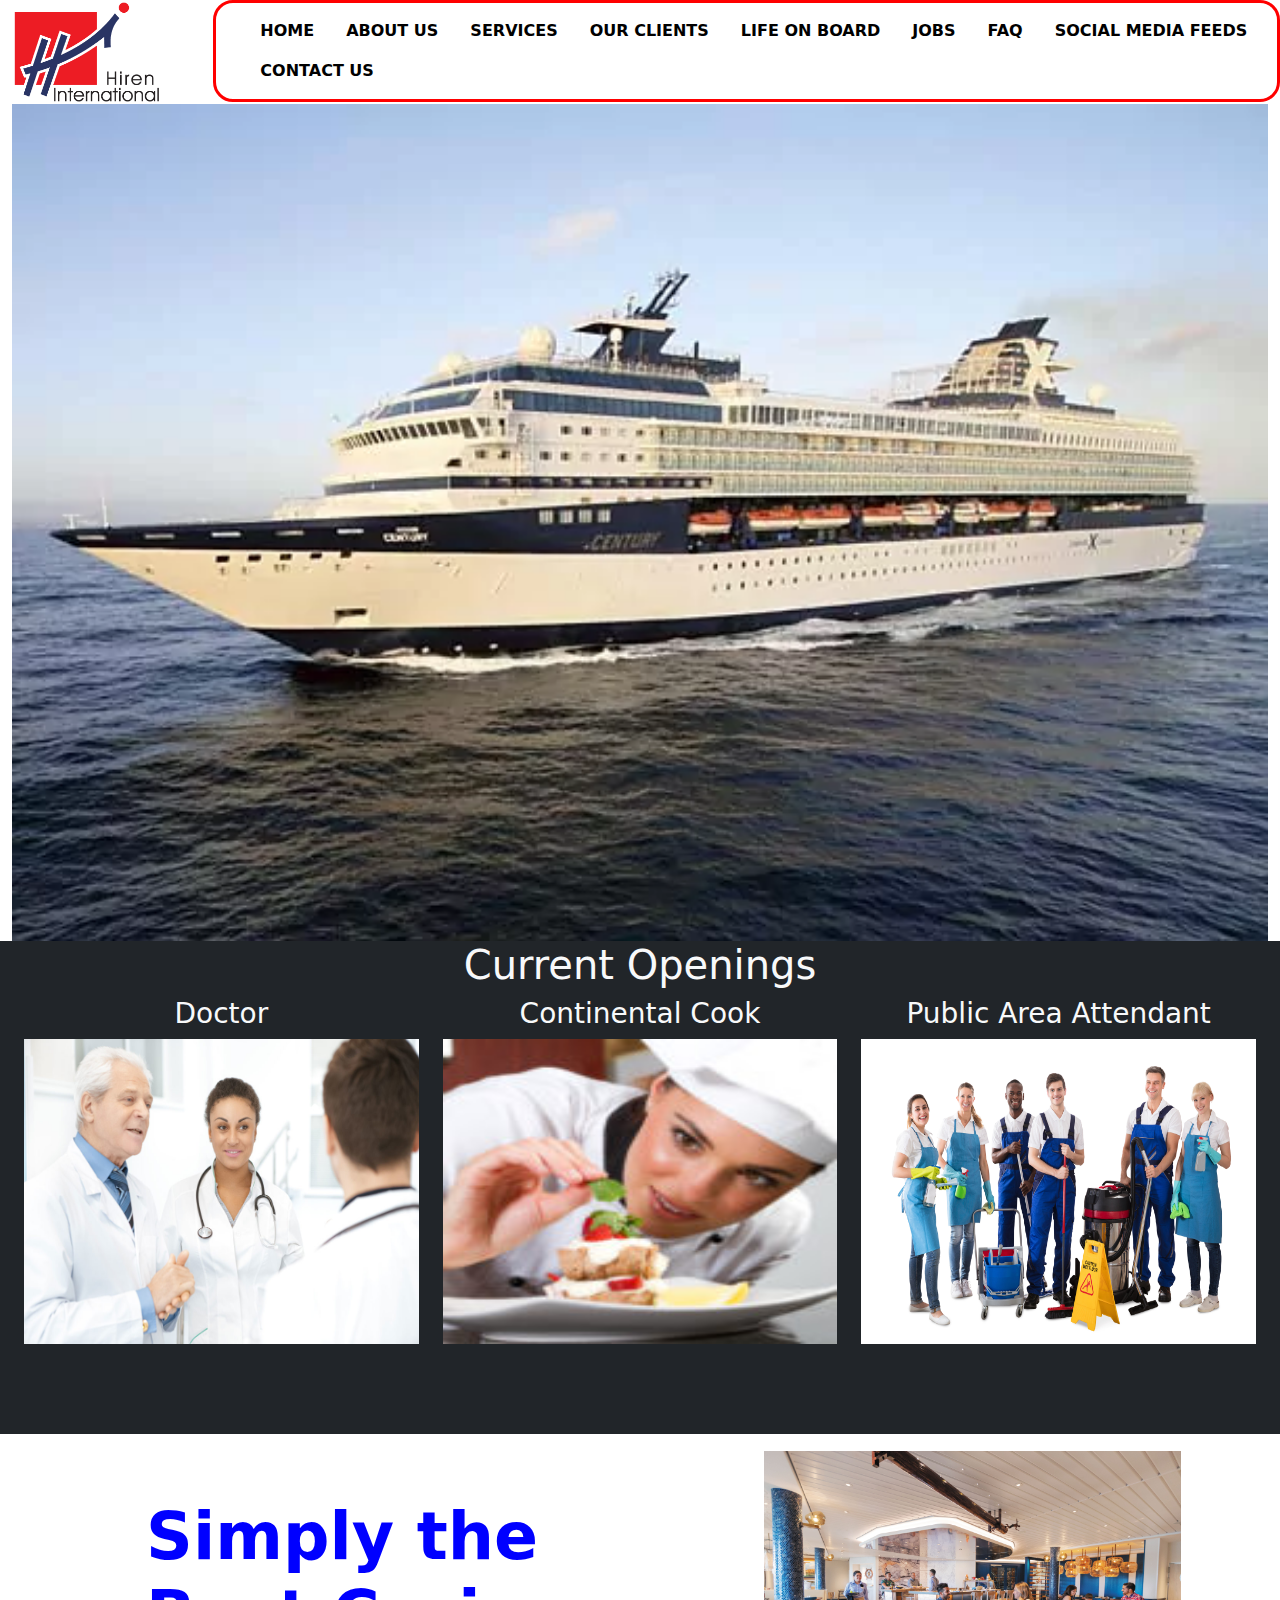
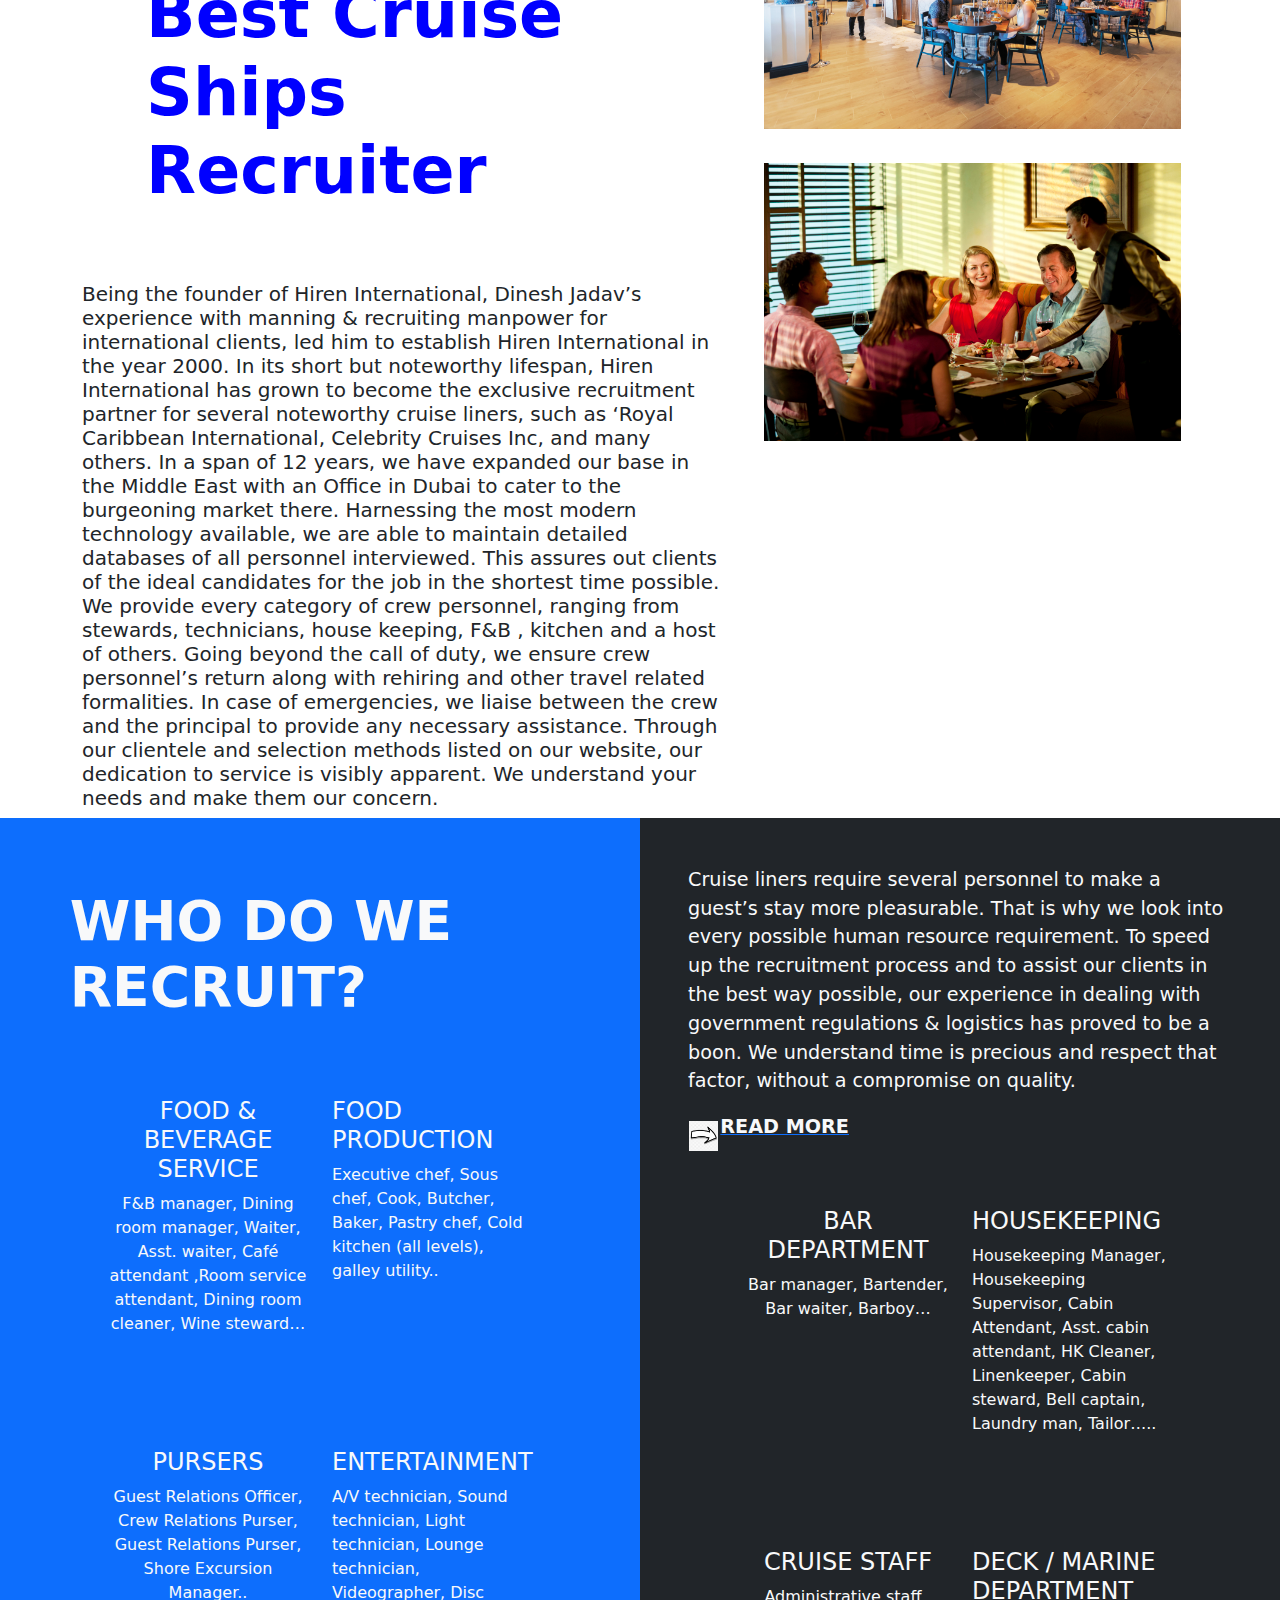
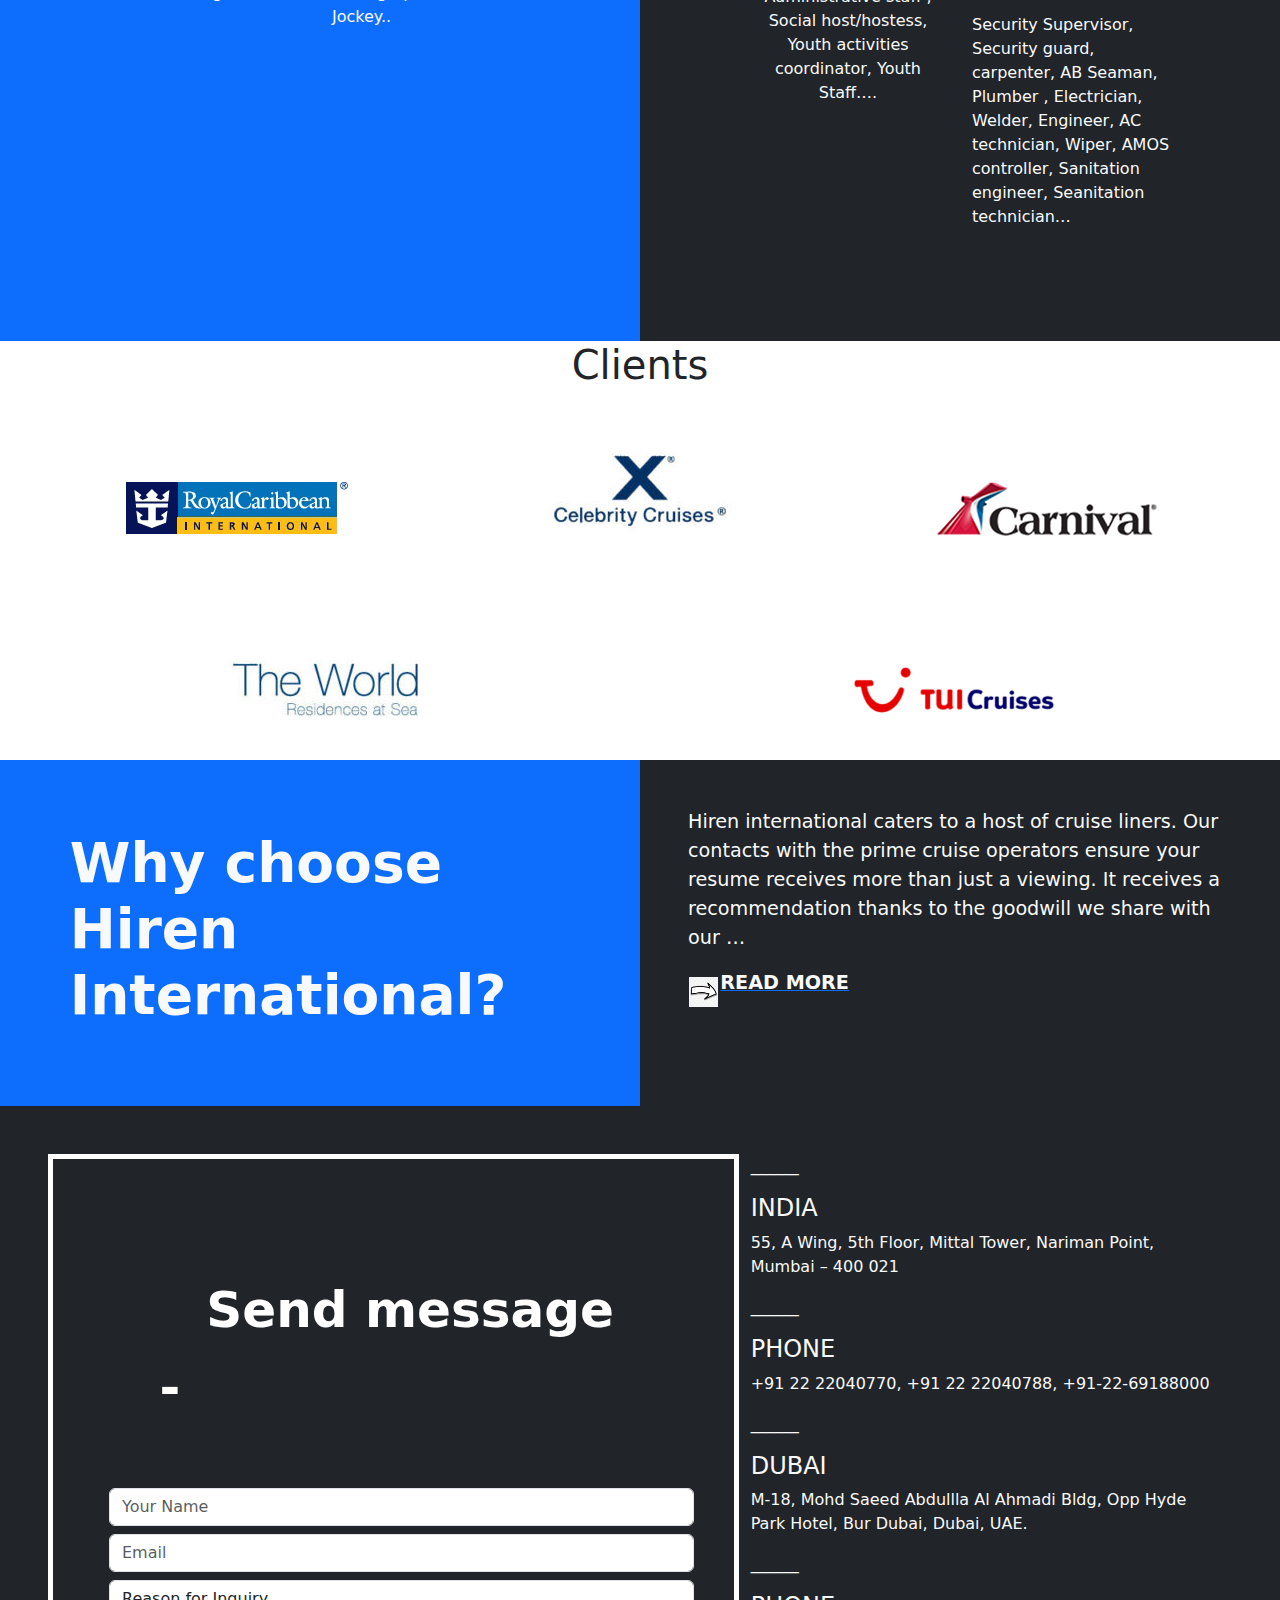
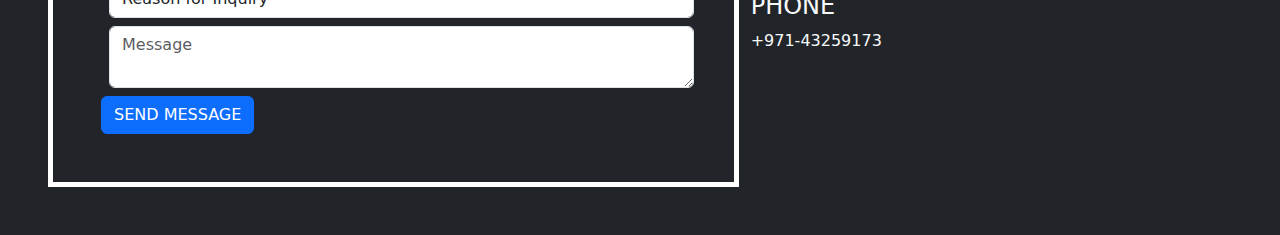
<file: index.html>
<!DOCTYPE html>
<html lang="en">

<head>
    <meta charset="UTF-8">
    <meta http-equiv="X-UA-Compatible" content="IE=edge">
    <meta name="viewport" content="width=device-width, initial-scale=1.0">
    <title>Contact us-Hiren Intrenational-A Voyage into another world. hireninternational.com</title>
    <link rel="stylesheet" href="https://cdn.jsdelivr.net/npm/bootstrap@5.3.0-alpha3/dist/css/bootstrap.min.css">
    <link rel="stylesheet" href="style.css">
</head>

<body>


    <div class="container-fluid">
        <div class="row justify-content-between">
            <div class="col-md-1">
                <a href="https://www.hireninternational.com"><img src="logo-w.png" alt="#" width="150px"></a>
            </div>
            <div class="col-md-10">
                <nav class="navbar navbar-expand-lg navbar-light">
                    <a href="" class="navbar-brand"></a>
                    <button class="navbar-toggler" type="button" data-toggle="collapse" data-target="#mycollapse">
                        <span class="navbar-toggler-icon"></span>
                    </button>
                    <div class="collapse navbar-collapse" id="mycollapse">
                        <ul class="nav">
                            <li class="nav-item">
                                <a href="index.html" class="nav-link"><b>HOME</b></a>
                            </li>
                            <li class="nav-item">
                                <a href="about.html" class="nav-link"><b>ABOUT US</b></a>
                            </li>
                            <li class="nav-item">
                                <a href="services.html" class="nav-link"><b>SERVICES</b></a>
                            </li>
                            <li class="nav-item">
                                <a href="our clients.html" class="nav-link"><b>OUR CLIENTS</b></a>
                            </li>
                            <li class="nav-item">
                                <a href="life on board.html" class="nav-link"><b>LIFE ON BOARD</b></a>
                            </li>
                            <li class="nav-item">
                                <a href="jobs.html" class="nav-link"><b>JOBS</b></a>
                            </li>
                            <li class="nav-item">
                                <a href="#" class="nav-link"><b> FAQ</b></a>
                            </li>
                            <li class="nav-item">
                                <a href="#" class="nav-link"><b>SOCIAL MEDIA FEEDS</b></a>
                            </li>
                            <li class="nav-item">
                                <a href="contact us.html" class="nav-link"><b>CONTACT US</b></a>
                            </li>
                        </ul>
                    </div>
                </nav>

            </div>

        </div>
        <div class="row">
            <div class="col-md-12">
                <img src="jahaj.webp" alt="#" class="img-fluid" height="50%" width="100%">
            </div>
        </div>
        <div class="row bg-dark text-light">
            <div class="col-md-12">
                <h1 class="text-center">Current Openings</h1>
                <div class="container-fluid">
                    <div class="row">
                        <div class="col-sm-4">
                            <h3 class="text-center">Doctor</h3>
                            <img src="doctor.jpg" alt="#" class="img-fluid">

                        </div>
                        <div class="col-sm-4">
                            <h3 class="text-center">Continental Cook</h3>
                            <img src="cook.jpg" alt="#" class="img-fluid">

                        </div>
                        <div class="col-sm-4">
                            <h3 class="text-center">Public Area Attendant</h3>
                            <img src="Public-Area-Attendant.jpg" alt="#" class="img-fluid">

                        </div>

                    </div>

                </div>
            </div>
        </div>
    </div>
    <div class="container">
        <div class="row ">
            <div class="col-md-7">
                <h1>Simply the Best Cruise Ships Recruiter</h1>
                <h5>Being the founder of Hiren International, Dinesh Jadav’s experience with manning & recruiting
                    manpower
                    for international clients, led him to establish Hiren International in the year 2000. In its short
                    but
                    noteworthy lifespan, Hiren International has grown to become the exclusive recruitment partner for
                    several noteworthy cruise liners, such as ‘Royal Caribbean International, Celebrity Cruises Inc, and
                    many others.

                    In a span of 12 years, we have expanded our base in the Middle East with an Office in Dubai to cater
                    to
                    the burgeoning market there.

                    Harnessing the most modern technology available, we are able to maintain detailed databases of all
                    personnel interviewed. This assures out clients of the ideal candidates for the job in the shortest
                    time
                    possible. We provide every category of crew personnel, ranging from stewards, technicians, house
                    keeping, F&B , kitchen and a host of others.

                    Going beyond the call of duty, we ensure crew personnel’s return along with rehiring and other
                    travel
                    related formalities. In case of emergencies, we liaise between the crew and the principal to provide
                    any
                    necessary assistance. Through our clientele and selection methods listed on our website, our
                    dedication
                    to service is visibly apparent. We understand your needs and make them our concern.</h5>
            </div>
            <div class="col-sm-5">
                <table>
                    <tr>
                        <td>
                            <img src="about1.jpg" alt="#" class="img-fluid p-3">

                        </td>

                    </tr>
                    <tr>
                        <td> <img src="gh.jpg " alt="#" class="img-fluid p-3">
                        </td>
                    </tr>
                </table>


            </div>

        </div>




    </div>
    </div>
    <div class="container-fluid">
        <div class="row">
            <div class="col-6 bg-primary text-light p-5">
                <h1>WHO DO WE RECRUIT?</h1>
                <div class="container-fluid">
                    <div class="row p-5">
                        <div class="col-6 text-center">
                            <h4>FOOD & BEVERAGE SERVICE</h4>
                            <p>F&B manager, Dining room manager, Waiter, Asst. waiter, Café attendant ,Room service
                                attendant,
                                Dining room cleaner, Wine steward…</p>
                        </div>
                        <div class="col-6">
                            <h4>FOOD PRODUCTION</h4>
                            <p>Executive chef, Sous chef, Cook, Butcher, Baker, Pastry chef, Cold kitchen (all levels),
                                galley utility..</p>
                        </div>
                    </div>
                    <div class="row p-5">
                        <div class="col-6 text-center">
                            <h4>PURSERS</h4>
                            <p>Guest Relations Officer, Crew Relations Purser, Guest Relations Purser, Shore Excursion
                                Manager..</p>
                        </div>
                        <div class="col-6">
                            <h4>ENTERTAINMENT</h4>
                            <p>A/V technician, Sound technician, Light technician, Lounge technician, Videographer, Disc
                                Jockey..</p>
                        </div>
                    </div>
                </div>

            </div>
            <div class="col-6 bg-dark text-light p-5">
                <p><big>Cruise liners require several personnel to make a guest’s stay more pleasurable. That is why we
                        look into every possible human resource requirement. To speed up the recruitment process and to
                        assist our clients in the best way possible, our experience in dealing with government
                        regulations & logistics has proved to be a boon. We understand time is precious and respect that
                        factor, without a compromise on quality.</big></p>

                <table>
                    <tr>
                        <td> <a href="https://hireninternational.com/SERVICES/"><img src="rr.png" alt="#" height="30px"
                                    wight="30px"></a>

                        </td>
                        <td> <a href="https://hireninternational.com/SERVICES/">
                                <p class="text-light"><big><b>READ MORE</b></big></p>
                            </a></td>
                    </tr>

                </table>

                <div class="container-fluid">
                    <div class="row p-5">
                        <div class="col-6 text-center">
                            <h4>BAR DEPARTMENT</h4>
                            <p>Bar manager, Bartender, Bar waiter, Barboy…</p>
                        </div>
                        <div class="col-6">
                            <h4>HOUSEKEEPING</h4>
                            <p>Housekeeping Manager, Housekeeping Supervisor, Cabin Attendant, Asst. cabin attendant, HK
                                Cleaner, Linenkeeper, Cabin steward, Bell captain, Laundry man, Tailor…..</p>
                        </div>
                    </div>
                    <div class="row p-5">
                        <div class="col-6 text-center">
                            <h4>CRUISE STAFF</h4>
                            <p>Administrative staff , Social host/hostess, Youth activities coordinator, Youth Staff….
                            </p>
                        </div>
                        <div class="col-6">
                            <h4>DECK / MARINE DEPARTMENT</h4>
                            <p>Security Supervisor, Security guard, carpenter, AB Seaman, Plumber , Electrician, Welder,
                                Engineer, AC technician, Wiper, AMOS controller, Sanitation engineer, Seanitation
                                technician…</p>
                        </div>
                    </div>
                </div>

            </div>
        </div>
    </div>
    <div class="container-fluid">
        <div class="row">
            <div class="col-md-12">
                <h1 class="text-center">Clients</h1>
                <div class="container-fluid">
                    <div class="row text-center p-4">
                        <div class="col-md-4">
                            <img src="royal.jpg" alt="#" class="img-fluid">

                        </div>
                        <div class="col-md-4">
                            <img src="celebraty.jpg" alt="#" class="img-fluid">

                        </div>
                        <div class="col-md-4">
                            <img src="carnival.jpg" alt="#" class="img-fluid">

                        </div>
                    </div>
                    <div class="row text-center ">
                        <div class="col-md-6">
                            <img src="the world.jpg" alt="#" class="img-fluid">

                        </div>

                        <div class="col-md-6">
                            <img src="tui.png" alt="#" class="img-fluid">

                        </div>
                    </div>


                </div>

            </div>

        </div>

    </div>
    <div class="container-fluid">
        <div class="row">
            <div class="col-6 bg-primary text-light p-5">
                <h1>Why choose Hiren International?</h1>
            </div>
            <div class="col-6 bg-dark text-light p-5">
                <p><big>Hiren international caters to a host of cruise liners. Our contacts with the prime cruise
                        operators ensure your resume receives more than just a viewing. It receives a recommendation
                        thanks to the goodwill we share with our …</big></p>
                <table>
                    <tr>
                        <td> <a href="https://hireninternational.com/SERVICES/"><img src="rr.png" alt="#" height="30px"
                                    wight="30px"></a>

                        </td>
                        <td> <a href="https://hireninternational.com/SERVICES/">
                                <p class="text-light"><big><b>READ MORE</b></big></p>
                            </a></td>
                    </tr>

                </table>

            </div>
        </div>
    </div>
    <div class="container-fluid">
        <div class="row bg-dark text-light p-5">
            <div class="col-md-7 p-5" id="myform">
                <form action="">
                    <h1><b>Send message -</b></h1>
                    <input type="text" name="yourname" class="form-control m-2" placeholder="Your Name" required>
                    <input type="email" name="email" class="form-control m-2" placeholder="Email">
                    <select name="inquiry" id="" class="form-control m-2">
                        <option value="Reason for Inquiry">Reason for Inquiry</option>
                        <option value="Feedback">Feedback</option>
                        <option value="Business Inquiry">Business Inquiry</option>

                    </select>
                    <textarea name="message" id="" class="form-control m-2" placeholder="Message"></textarea>

                    <button class="btn btn-primary ">SEND MESSAGE</button>

                </form>
            </div>

            <div class="col-md-5">
                <p>______</p>
                <h4>INDIA</h4>
                <p>55, A Wing, 5th Floor, Mittal Tower, Nariman Point, Mumbai – 400 021</p>
                <p>______</p>
                <h4>PHONE</h4>
                <p>+91 22 22040770, +91 22 22040788, +91-22-69188000</p>
                <p>______</p>
                <h4>DUBAI</h4>
                <p>M-18, Mohd Saeed Abdullla Al Ahmadi Bldg, Opp Hyde Park Hotel, Bur Dubai, Dubai, UAE.</p>
                <p>______</p>
                <h4>PHONE</h4>
                <p>+971-43259173</p>
            </div>
        </div>
    </div>

</body>
<script src="https://cdn.jsdelivr.net/npm/@popperjs/core@2.11.8/dist/umd/popper.min.js"
    integrity="sha384-I7E8VVD/ismYTF4hNIPjVp/Zjvgyol6VFvRkX/vR+Vc4jQkC+hVqc2pM8ODewa9r"
    crossorigin="anonymous"></script>
<script src="https://cdn.jsdelivr.net/npm/bootstrap@5.3.0/dist/js/bootstrap.min.js"
    integrity="sha384-fbbOQedDUMZZ5KreZpsbe1LCZPVmfTnH7ois6mU1QK+m14rQ1l2bGBq41eYeM/fS"
    crossorigin="anonymous"></script>
<script src="https://cdn.jsdelivr.net/npm/jquery@3.5.1/dist/jquery.slim.min.js"
    integrity="sha384-DfXdz2htPH0lsSSs5nCTpuj/zy4C+OGpamoFVy38MVBnE+IbbVYUew+OrCXaRkfj"
    crossorigin="anonymous"></script>
<script src="https://cdn.jsdelivr.net/npm/popper.js@1.16.1/dist/umd/popper.min.js"
    integrity="sha384-9/reFTGAW83EW2RDu2S0VKaIzap3H66lZH81PoYlFhbGU+6BZp6G7niu735Sk7lN"
    crossorigin="anonymous"></script>
<script src="https://cdn.jsdelivr.net/npm/bootstrap@4.6.2/dist/js/bootstrap.min.js"
    integrity="sha384-+sLIOodYLS7CIrQpBjl+C7nPvqq+FbNUBDunl/OZv93DB7Ln/533i8e/mZXLi/P+"
    crossorigin="anonymous"></script>

</html>
</file>
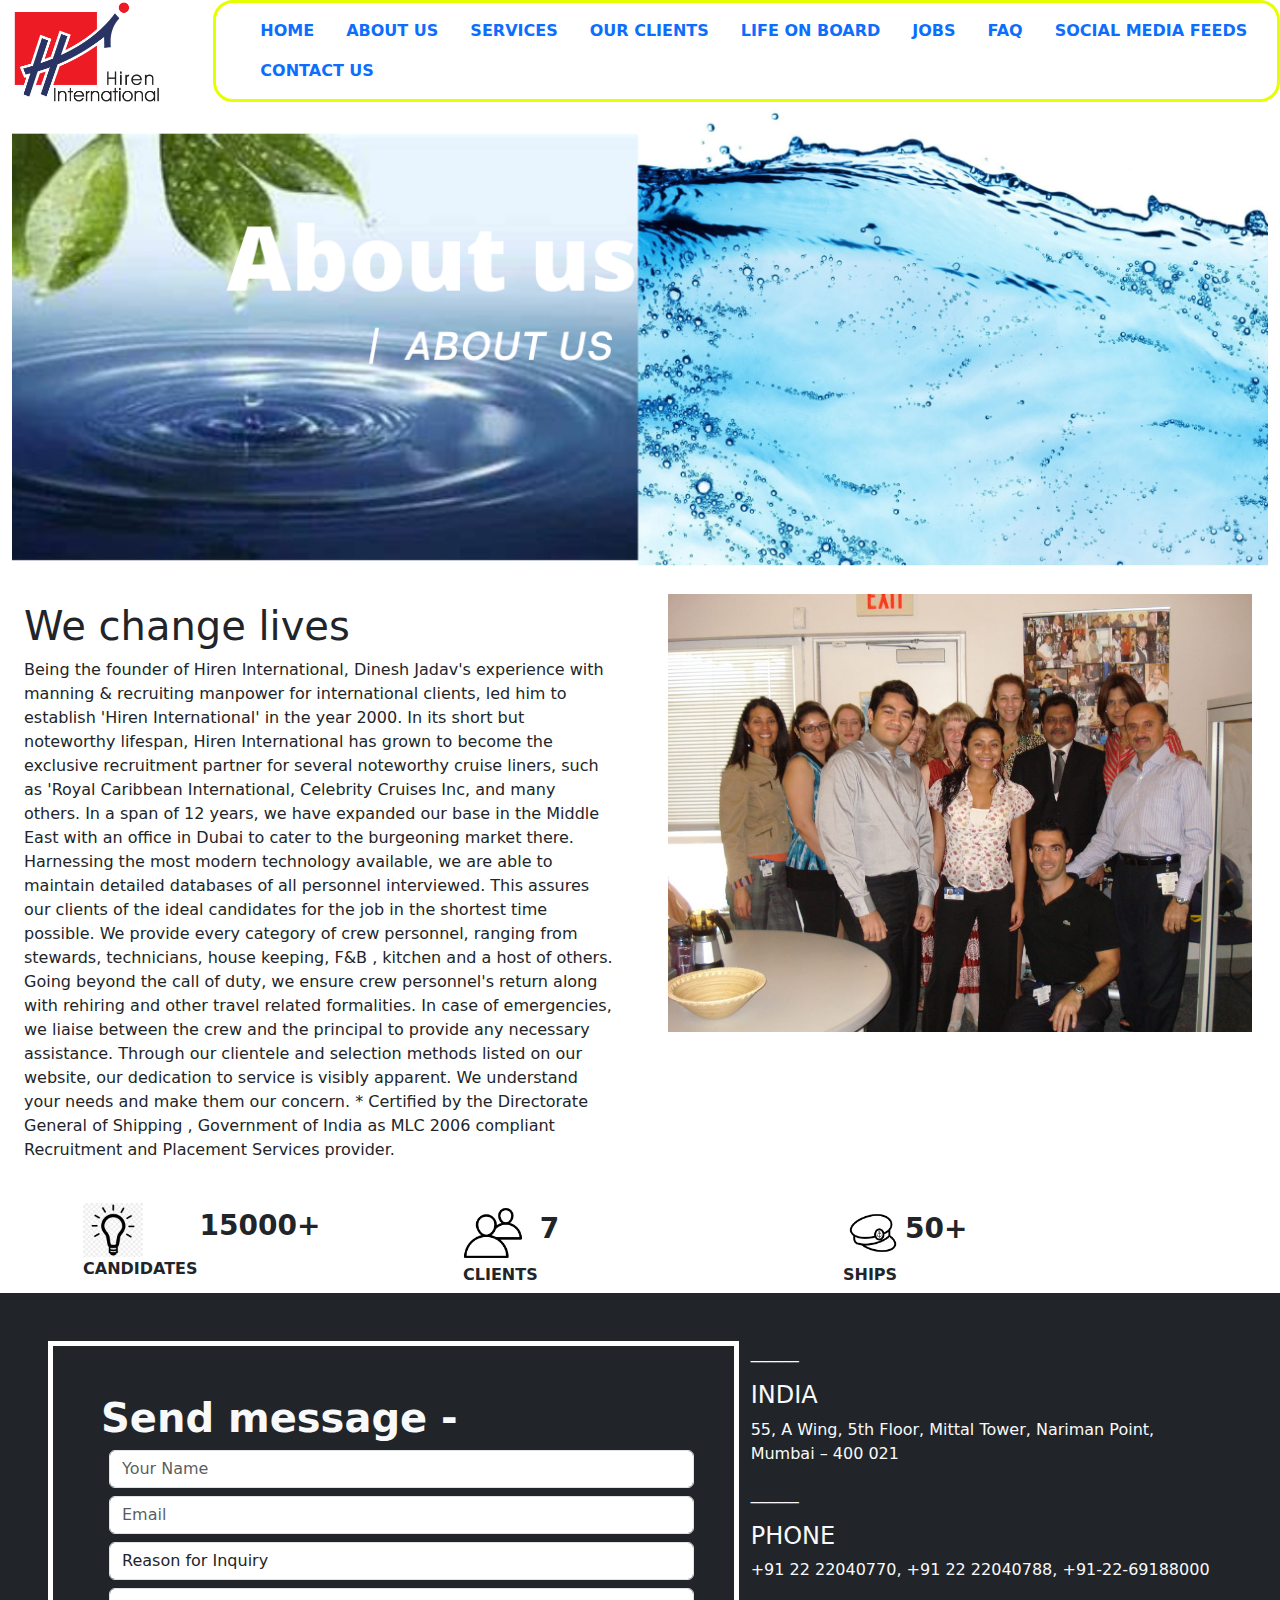
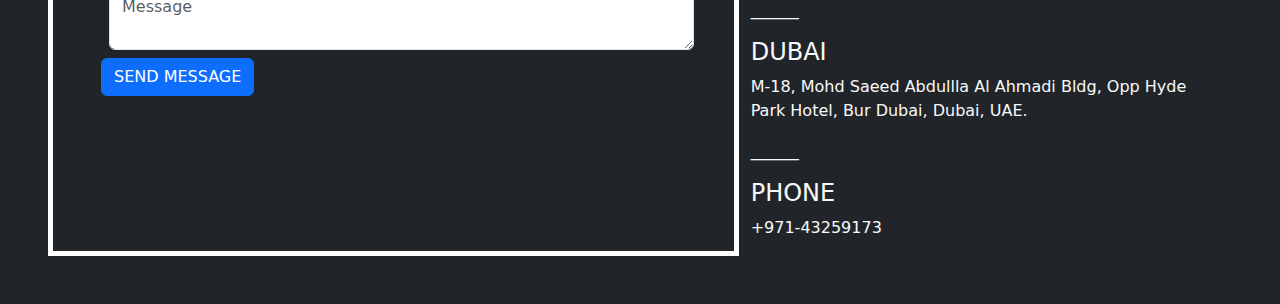
<file: about.html>
<!DOCTYPE html>
<html lang="en">

<head>
    <meta charset="UTF-8">
    <meta http-equiv="X-UA-Compatible" content="IE=edge">
    <meta name="viewport" content="width=device-width, initial-scale=1.0">
    <title>Contact us-Hiren Intrenational-A Voyage into another world. hireninternational.com</title>
    <link rel="stylesheet" href="https://cdn.jsdelivr.net/npm/bootstrap@5.3.0-alpha3/dist/css/bootstrap.min.css">
    <link rel="stylesheet" href="about.css">
</head>

<body>
    <div class="container-fluid">
        <div class="row justify-content-between">
            <div class="col-md-1">
                <a href="https://www.hireninternational.com"><img src="logo-w.png" alt="#" width="150px"></a>
            </div>
            <div class="col-md-10">
                <nav class="navbar navbar-expand-lg navbar-light">
                    <a href="" class="navbar-brand"></a>
                    <button class="navbar-toggler" type="button" data-toggle="collapse" data-target="#mycollapse">
                        <span class="navbar-toggler-icon"></span>
                    </button>
                    <div class="collapse navbar-collapse" id="mycollapse">
                        <ul class="nav">

                            <li class="nav-item">
                                <a href="index.html" class="nav-link"><b>HOME</b></a>
                            </li>
                            <li class="nav-item">
                                <a href="about.html" class="nav-link"><b>ABOUT US</b></a>
                            </li>
                            <li class="nav-item">
                                <a href="services.html" class="nav-link"><b>SERVICES</b></a>
                            </li>
                            <li class="nav-item">
                                <a href="our clients.html" class="nav-link"><b>OUR CLIENTS</b></a>
                            </li>
                            <li class="nav-item">
                                <a href="life on board.html" class="nav-link"><b>LIFE ON BOARD</b></a>
                            </li>
                            <li class="nav-item">
                                <a href="jobs.html" class="nav-link"><b>JOBS</b></a>
                            </li>
                            <li class="nav-item">
                                <a href="faq.html" class="nav-link"><b> FAQ</b></a>
                            </li>
                            <li class="nav-item">
                                <a href="#" class="nav-link"><b>SOCIAL MEDIA FEEDS</b></a>
                            </li>
                            <li class="nav-item">
                                <a href="contact us.html" class="nav-link"><b>CONTACT US</b></a>
                            </li>
                        </ul>
                    </div>
                </nav>
            </div>



        </div>
        <div class="row">
            <div class="col-md-12">
                <img src="about.png" alt="#" class="img-fluid">
            </div>
        </div>
        <div class="row">

            <div class="col-md-6 p-4 ">
                <h1>We change lives</h4>
                    <p>Being the founder of Hiren International, Dinesh Jadav's experience with manning &
                        recruiting manpower for international clients, led him to establish 'Hiren
                        International' in the year 2000. In its short but noteworthy lifespan, Hiren
                        International has grown to become the exclusive recruitment partner for several
                        noteworthy cruise liners, such as 'Royal Caribbean International, Celebrity Cruises Inc,
                        and many others.

                        In a span of 12 years, we have expanded our base in the Middle East with an office in
                        Dubai to cater to the burgeoning market there.

                        Harnessing the most modern technology available, we are able to maintain detailed
                        databases of all personnel interviewed. This assures our clients of the ideal candidates
                        for the job in the shortest time possible. We provide every category of crew personnel,
                        ranging from stewards, technicians, house keeping, F&B , kitchen and a host of others.

                        Going beyond the call of duty, we ensure crew personnel's return along with rehiring and
                        other travel related formalities. In case of emergencies, we liaise between the crew and
                        the principal to provide any necessary assistance. Through our clientele and selection
                        methods listed on our website, our dedication to service is visibly apparent. We
                        understand your needs and make them our concern.

                        * Certified by the Directorate General of Shipping , Government of India as MLC 2006
                        compliant Recruitment and Placement Services provider.</p>
            </div>
            <div class="col-md-6">

                <img src="farend.jpg" alt="#" class="img-fluid p-3">


            </div>
        </div>


    </div>
    <div class="container">
        <div class="row">
            <div class="col-md-4">
                <table>
                    <tr>
                        <td> <img src="candidate.png" alt="#" class="img-fluid" heigth="50px" width="60px"></td>
                        <td>
                            <h3><b>15000+</b></h3>
                        </td>

                    </tr>
                    <tr>
                        <td>
                            <h6><b>CANDIDATES</b></h6>
                        </td>
                    </tr>
                </table>
            </div>
            <div class="col-md-4">
                <table>
                    <tr>
                        <td> <img src="clients.png" alt="#" class="img-fluid" heigth="50px" width="60px"></td>
                        <td>
                            <h3><b>7</b></h3>
                        </td>

                    </tr>
                    <tr>
                        <td>
                            <h6><b>CLIENTS</b></h6>
                        </td>
                    </tr>
                </table>
            </div>
            <div class="col-md-4">
                <table>
                    <tr>
                        <td> <img src="ship cap.png" alt="#" class="img-fluid" heigth="50px" width="60px"></td>
                        <td>
                            <h3><b>50+</b></h3>
                        </td>

                    </tr>
                    <tr>
                        <td>
                            <h6><b>SHIPS</b></h6>
                        </td>
                    </tr>
                </table>
            </div>
        </div>
    </div>
    <div class="container-fluid">
        <div class="row bg-dark text-light p-5">
            <div class="col-md-7 p-5" id="myform">
                <form action="">
                    <h1><b>Send message -</b></h1>
                    <input type="text" name="yourname" class="form-control m-2" placeholder="Your Name" required>
                    <input type="email" name="email" class="form-control m-2" placeholder="Email">
                    <select name="inquiry" id="" class="form-control m-2">
                        <option value="Reason for Inquiry">Reason for Inquiry</option>
                        <option value="Feedback">Feedback</option>
                        <option value="Business Inquiry">Business Inquiry</option>

                    </select>
                    <textarea name="message" id="" class="form-control m-2" placeholder="Message"></textarea>

                    <button class="btn btn-primary ">SEND MESSAGE</button>
                </form>

            </div>

            <div class="col-md-5">
                <p>______</p>
                <h4>INDIA</h4>
                <p>55, A Wing, 5th Floor, Mittal Tower, Nariman Point, Mumbai – 400 021</p>
                <p>______</p>
                <h4>PHONE</h4>
                <p>+91 22 22040770, +91 22 22040788, +91-22-69188000</p>
                <p>______</p>
                <h4>DUBAI</h4>
                <p>M-18, Mohd Saeed Abdullla Al Ahmadi Bldg, Opp Hyde Park Hotel, Bur Dubai, Dubai, UAE.</p>
                <p>______</p>
                <h4>PHONE</h4>
                <p>+971-43259173</p>
            </div>
        </div>
    </div>

</body>
<script src="https://cdn.jsdelivr.net/npm/@popperjs/core@2.11.8/dist/umd/popper.min.js"
    integrity="sha384-I7E8VVD/ismYTF4hNIPjVp/Zjvgyol6VFvRkX/vR+Vc4jQkC+hVqc2pM8ODewa9r"
    crossorigin="anonymous"></script>
<script src="https://cdn.jsdelivr.net/npm/bootstrap@5.3.0/dist/js/bootstrap.min.js"
    integrity="sha384-fbbOQedDUMZZ5KreZpsbe1LCZPVmfTnH7ois6mU1QK+m14rQ1l2bGBq41eYeM/fS"
    crossorigin="anonymous"></script>
<script src="https://cdn.jsdelivr.net/npm/jquery@3.5.1/dist/jquery.slim.min.js"
    integrity="sha384-DfXdz2htPH0lsSSs5nCTpuj/zy4C+OGpamoFVy38MVBnE+IbbVYUew+OrCXaRkfj"
    crossorigin="anonymous"></script>
<script src="https://cdn.jsdelivr.net/npm/popper.js@1.16.1/dist/umd/popper.min.js"
    integrity="sha384-9/reFTGAW83EW2RDu2S0VKaIzap3H66lZH81PoYlFhbGU+6BZp6G7niu735Sk7lN"
    crossorigin="anonymous"></script>
<script src="https://cdn.jsdelivr.net/npm/bootstrap@4.6.2/dist/js/bootstrap.min.js"
    integrity="sha384-+sLIOodYLS7CIrQpBjl+C7nPvqq+FbNUBDunl/OZv93DB7Ln/533i8e/mZXLi/P+"
    crossorigin="anonymous"></script>

</html>
</file>
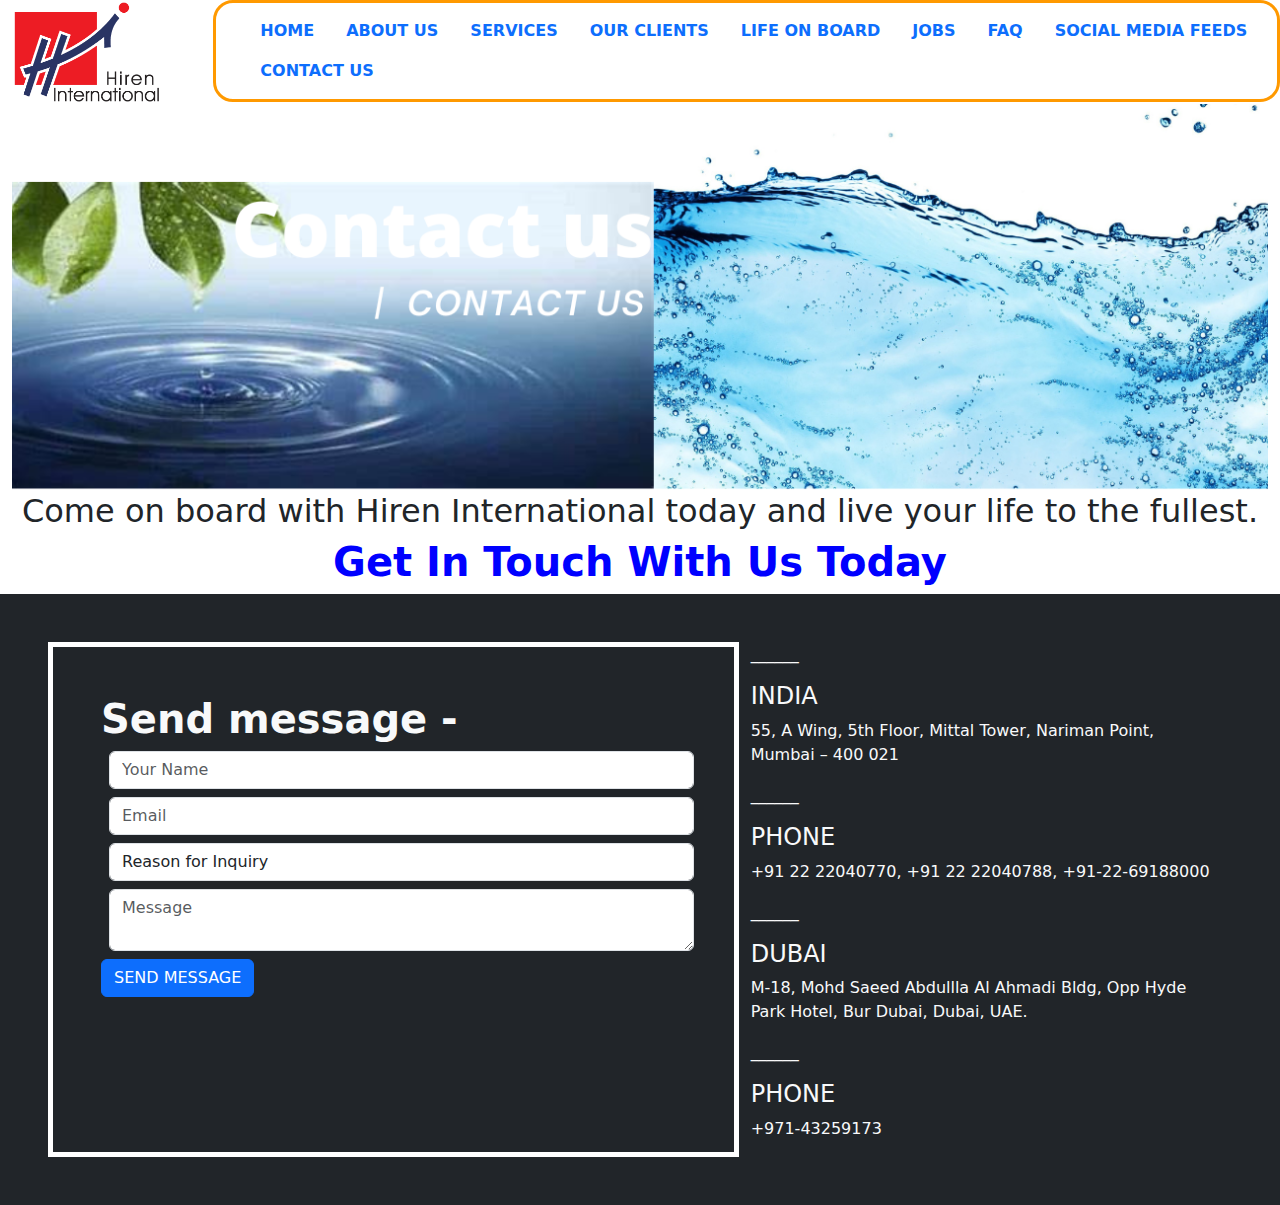
<file: contact us.html>
<!DOCTYPE html>
<html lang="en">

<head>
    <meta charset="UTF-8">
    <meta http-equiv="X-UA-Compatible" content="IE=edge">
    <meta name="viewport" content="width=device-width, initial-scale=1.0">
    <title>Contact us-Hiren Intrenational-A Voyage into another world. hireninternational.com</title>
    <link rel="stylesheet" href="https://cdn.jsdelivr.net/npm/bootstrap@5.3.0-alpha3/dist/css/bootstrap.min.css">
    <link rel="stylesheet" href="contact us.css">
</head>

<body>
    <div class="container-fluid">
        <div class="row justify-content-between">
            <div class="col-md-1">
                <a href="https://www.hireninternational.com"><img src="logo-w.png" alt="#" width="150px"></a>
            </div>
            <div class="col-md-10">
                <nav class="navbar navbar-expand-lg navbar-light">
                    <a href="" class="navbar-brand"></a>
                    <button class="navbar-toggler" type="button" data-toggle="collapse" data-target="#mycollapse">
                        <span class="navbar-toggler-icon"></span>
                    </button>
                    <div class="collapse navbar-collapse" id="mycollapse">
                        <ul class="nav">
                            <li class="nav-item">
                                <a href="index.html" class="nav-link"><b>HOME</b></a>
                            </li>
                            <li class="nav-item">
                                <a href="about.html" class="nav-link"><b>ABOUT US</b></a>
                            </li>
                            <li class="nav-item">
                                <a href="services.html" class="nav-link"><b>SERVICES</b></a>
                            </li>
                            <li class="nav-item">
                                <a href="our clients.html" class="nav-link"><b>OUR CLIENTS</b></a>
                            </li>
                            <li class="nav-item">
                                <a href="life on board.html" class="nav-link"><b>LIFE ON BOARD</b></a>
                            </li>
                            <li class="nav-item">
                                <a href="jobs.html" class="nav-link"><b>JOBS</b></a>
                            </li>
                            <li class="nav-item">
                                <a href="faq.html" class="nav-link"><b> FAQ</b></a>
                            </li>
                            <li class="nav-item">
                                <a href="social media feeds.html" class="nav-link"><b>SOCIAL MEDIA FEEDS</b></a>
                            </li>
                            <li class="nav-item">
                                <a href="contact us.html" class="nav-link"><b>CONTACT US</b></a>
                            </li>
                        </ul>
                    </div>
                </nav>
            </div>
        </div>
        <div class="row">
            <div class="col-md-12" id="myimg">
                <img src="Contact us.png" alt="#" class="img-fluid">

            </div>

        </div>
        <div class="row">
            <div class="col-md-12 ">
                <h2 class="text-center">Come on board with Hiren International today and live your life to the fullest.
                </h2>
                <h1 class="text-center">Get In Touch With Us Today</h1>
            </div>

        </div>
    </div>
    <div class="container-fluid">
        <div class="row bg-dark text-light p-5">
            <div class="col-md-7 p-5" id="myform">
                <form action="">
                    <h1><b>Send message -</b></h1>
                    <input type="text" name="yourname" class="form-control m-2" placeholder="Your Name" required>
                    <input type="email" name="email" class="form-control m-2" placeholder="Email">
                    <select name="inquiry" id="" class="form-control m-2">
                        <option value="Reason for Inquiry">Reason for Inquiry</option>
                        <option value="Feedback">Feedback</option>
                        <option value="Business Inquiry">Business Inquiry</option>

                    </select>
                    <textarea name="message" id="" class="form-control m-2" placeholder="Message"></textarea>

                    <button class="btn btn-primary ">SEND MESSAGE</button>

                </form>
            </div>

            <div class="col-md-5">
                <p>______</p>
                <h4>INDIA</h4>
                <p>55, A Wing, 5th Floor, Mittal Tower, Nariman Point, Mumbai – 400 021</p>
                <p>______</p>
                <h4>PHONE</h4>
                <p>+91 22 22040770, +91 22 22040788, +91-22-69188000</p>
                <p>______</p>
                <h4>DUBAI</h4>
                <p>M-18, Mohd Saeed Abdullla Al Ahmadi Bldg, Opp Hyde Park Hotel, Bur Dubai, Dubai, UAE.</p>
                <p>______</p>
                <h4>PHONE</h4>
                <p>+971-43259173</p>
            </div>
        </div>
    </div>
</body>
<script src="https://cdn.jsdelivr.net/npm/@popperjs/core@2.11.8/dist/umd/popper.min.js"
    integrity="sha384-I7E8VVD/ismYTF4hNIPjVp/Zjvgyol6VFvRkX/vR+Vc4jQkC+hVqc2pM8ODewa9r"
    crossorigin="anonymous"></script>
<script src="https://cdn.jsdelivr.net/npm/bootstrap@5.3.0/dist/js/bootstrap.min.js"
    integrity="sha384-fbbOQedDUMZZ5KreZpsbe1LCZPVmfTnH7ois6mU1QK+m14rQ1l2bGBq41eYeM/fS"
    crossorigin="anonymous"></script>
<script src="https://cdn.jsdelivr.net/npm/jquery@3.5.1/dist/jquery.slim.min.js"
    integrity="sha384-DfXdz2htPH0lsSSs5nCTpuj/zy4C+OGpamoFVy38MVBnE+IbbVYUew+OrCXaRkfj"
    crossorigin="anonymous"></script>
<script src="https://cdn.jsdelivr.net/npm/popper.js@1.16.1/dist/umd/popper.min.js"
    integrity="sha384-9/reFTGAW83EW2RDu2S0VKaIzap3H66lZH81PoYlFhbGU+6BZp6G7niu735Sk7lN"
    crossorigin="anonymous"></script>
<script src="https://cdn.jsdelivr.net/npm/bootstrap@4.6.2/dist/js/bootstrap.min.js"
    integrity="sha384-+sLIOodYLS7CIrQpBjl+C7nPvqq+FbNUBDunl/OZv93DB7Ln/533i8e/mZXLi/P+"
    crossorigin="anonymous"></script>

</html>
</file>
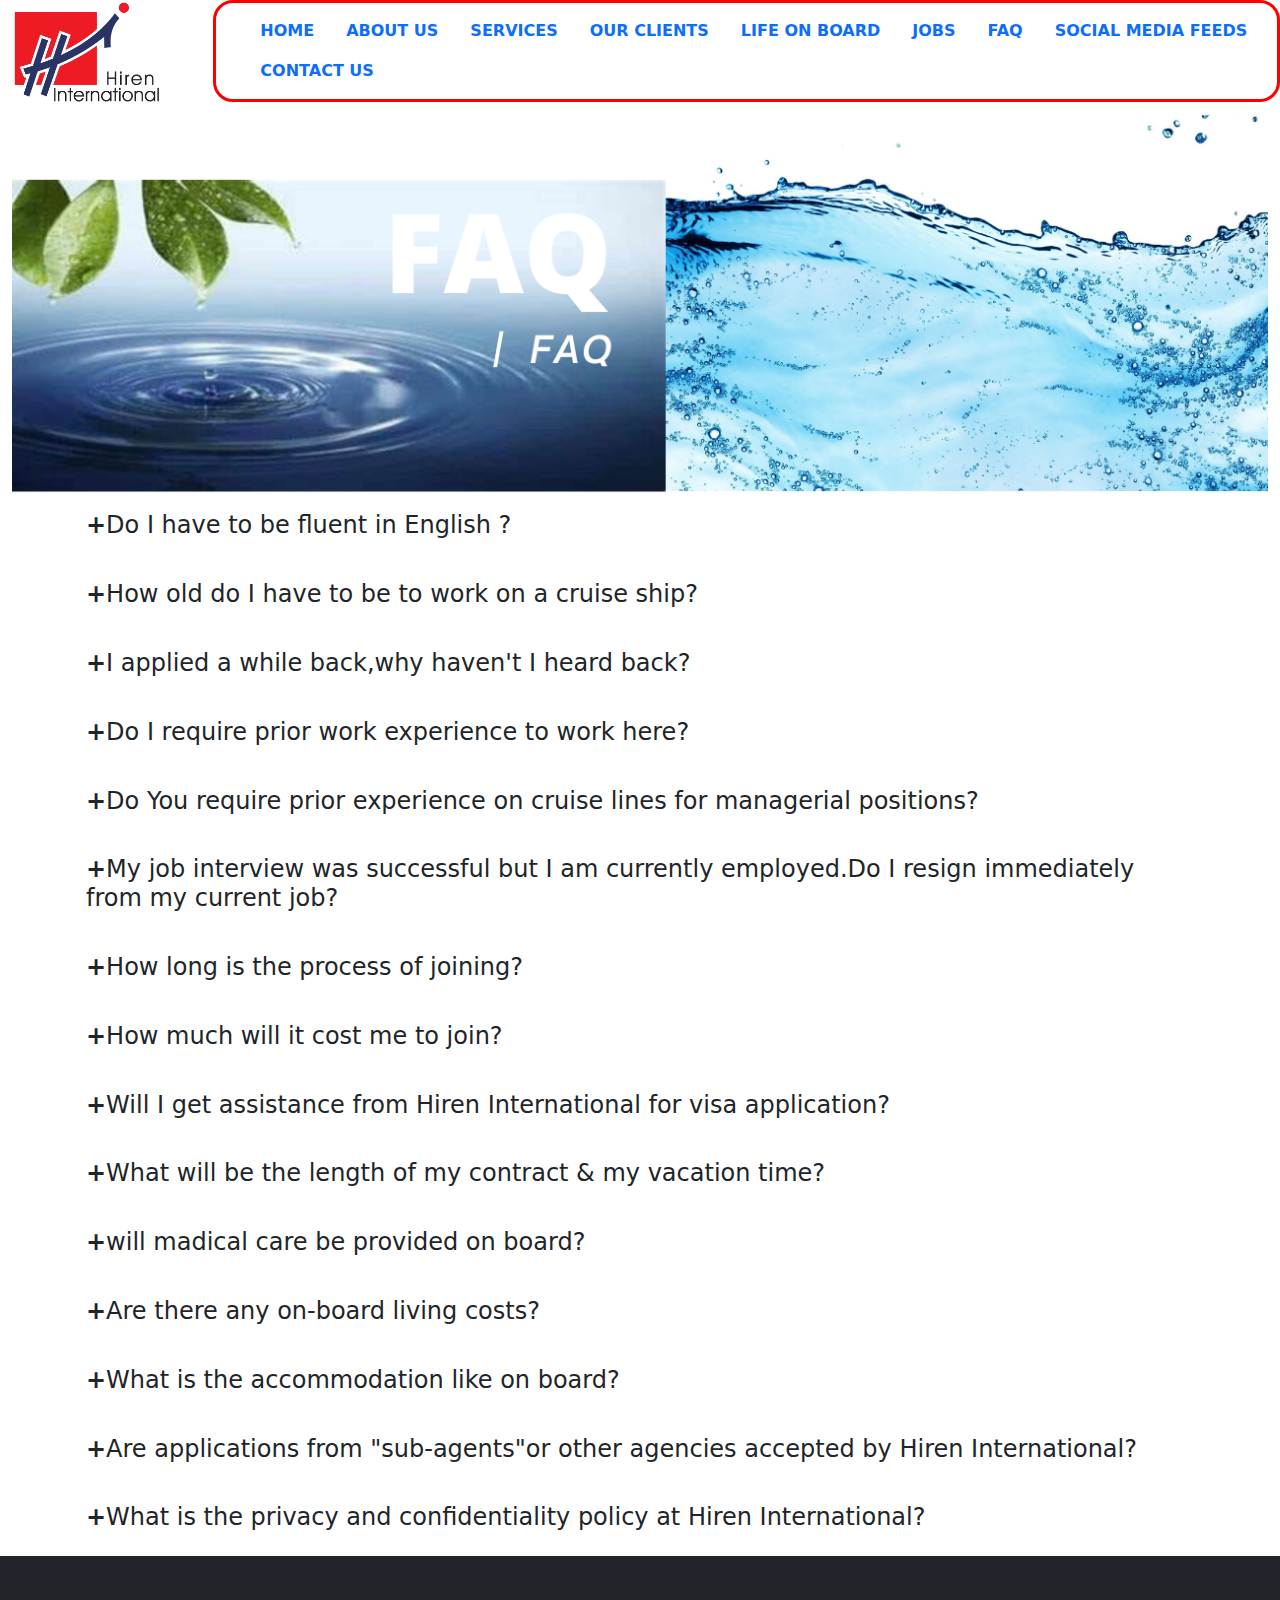
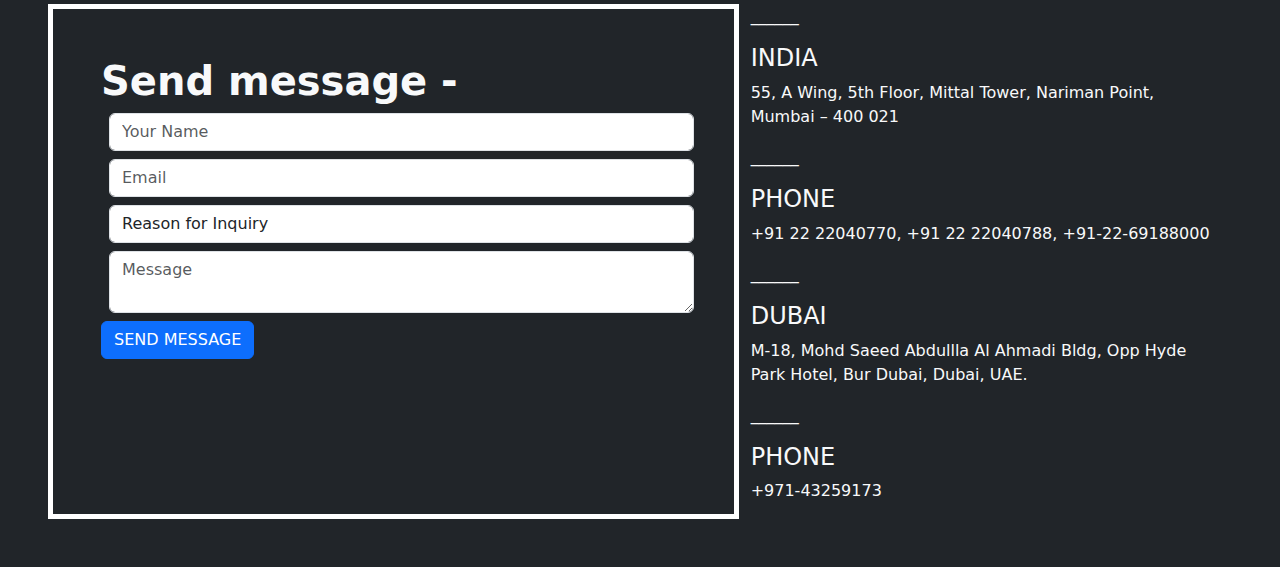
<file: faq.html>
<!DOCTYPE html>
<html lang="en">

<head>
    <meta charset="UTF-8">
    <meta http-equiv="X-UA-Compatible" content="IE=edge">
    <meta name="viewport" content="width=device-width, initial-scale=1.0">
    <title>Contact us-Hiren Intrenational-A Voyage into another world. hireninternational.com</title>
    <link rel="stylesheet" href="https://cdn.jsdelivr.net/npm/bootstrap@5.3.0-alpha3/dist/css/bootstrap.min.css">
    <link rel="stylesheet" href="faq.css">
    <link href="https://cdn.jsdelivr.net/npm/bootstrap@5.3.0/dist/css/bootstrap.min.css" rel="stylesheet"
        integrity="sha384-9ndCyUaIbzAi2FUVXJi0CjmCapSmO7SnpJef0486qhLnuZ2cdeRhO02iuK6FUUVM" crossorigin="anonymous">

</head>

<body>
    <div class="container-fluid">
        <div class="row justify-content-between">
            <div class="col-md-1">
                <a href="https://www.hireninternational.com"><img src="logo-w.png" alt="#" width="150px"></a>
            </div>
            <div class="col-md-10">
                <nav class="navbar navbar-expand-lg navbar-light">
                    <a href="" class="navbar-brand"></a>
                    <button class="navbar-toggler" type="button" data-toggle="collapse" data-target="#mycollapse">
                        <span class="navbar-toggler-icon"></span>
                    </button>
                    <div class="collapse navbar-collapse" id="mycollapse">

                        <ul class="nav">
                            <li class="nav-item">
                                <a href="index.html" class="nav-link"><b>HOME</b></a>
                            </li>
                            <li class="nav-item">
                                <a href="about.html" class="nav-link"><b>ABOUT US</b></a>
                            </li>
                            <li class="nav-item">
                                <a href="services.html" class="nav-link"><b>SERVICES</b></a>
                            </li>
                            <li class="nav-item">
                                <a href="our clients.html" class="nav-link"><b>OUR CLIENTS</b></a>
                            </li>
                            <li class="nav-item">
                                <a href="life on board.html" class="nav-link"><b>LIFE ON BOARD</b></a>
                            </li>
                            <li class="nav-item">
                                <a href="jobs.html" class="nav-link"><b>JOBS</b></a>
                            </li>
                            <li class="nav-item">
                                <a href="faq.html" class="nav-link"><b> FAQ</b></a>
                            </li>
                            <li class="nav-item">
                                <a href="social media feeds.html" class="nav-link"><b>SOCIAL MEDIA FEEDS</b></a>
                            </li>
                            <li class="nav-item">
                                <a href="contact us.html" class="nav-link"><b>CONTACT US</b></a>
                            </li>
                        </ul>
                    </div>
                </nav>
            </div>
        </div>
        <div class="row">
            <div class="col-md-12" id="myimg">
                <img src="faq1.png" alt="#" class="img-fluid">

            </div>

        </div>
        <div class="row">
            <div class="col-md-12">
                <div class="container">
                    <div class="row">
                        <h4 class="p-3"><b>+</b>Do I have to be fluent in English ? </h4>
                        <h4 class="p-3"><b>+</b>How old do I have to be to work on a cruise ship? </h4>
                        <h4 class="p-3"><b>+</b>I applied a while back,why haven't I heard back? </h4>
                        <h4 class="p-3"><b>+</b>Do I require prior work experience to work here? </h4>
                        <h4 class="p-3"><b>+</b>Do You require prior experience on cruise lines for managerial
                            positions?
                        </h4>

                        <h4 class="p-3"><b>+</b>My job interview was successful but I am currently employed.Do I
                            resign
                            immediately from my current job? </h4>
                        <h4 class="p-3"><b>+</b>How long is the process of joining? </h4>
                        <h4 class="p-3"><b>+</b>How much will it cost me to join? </h4>
                        <h4 class="p-3"><b>+</b>Will I get assistance from Hiren International for visa application?
                        </h4>
                        <h4 class="p-3"><b>+</b>What will be the length of my contract & my vacation time? </h4>
                        <h4 class="p-3"><b>+</b>will madical care be provided on board? </h4>
                        <h4 class="p-3"><b>+</b>Are there any on-board living costs? </h4>
                        <h4 class="p-3"><b>+</b>What is the accommodation like on board? </h4>
                        <h4 class="p-3"><b>+</b>Are applications from "sub-agents"or other agencies accepted by
                            Hiren
                            International? </h4>
                        <h4 class="p-3"><b>+</b>What is the privacy and confidentiality policy at Hiren
                            International? </h4>
                    </div>
                </div>

            </div>
            <div class="container-fluid">
                <div class="row bg-dark text-light p-5">
                    <div class="col-md-7 p-5" id="myform">
                        <form action="">
                            <h1><b>Send message -</b></h1>
                            <input type="text" name="yourname" class="form-control m-2" placeholder="Your Name"
                                required>
                            <input type="email" name="email" class="form-control m-2" placeholder="Email">
                            <select name="inquiry" id="" class="form-control m-2">
                                <option value="Reason for Inquiry">Reason for Inquiry</option>
                                <option value="Feedback">Feedback</option>
                                <option value="Business Inquiry">Business Inquiry</option>

                            </select>
                            <textarea name="message" id="" class="form-control m-2" placeholder="Message"></textarea>

                            <button class="btn btn-primary ">SEND MESSAGE</button>

                        </form>
                    </div>

                    <div class="col-md-5">
                        <p>______</p>
                        <h4>INDIA</h4>
                        <p>55, A Wing, 5th Floor, Mittal Tower, Nariman Point, Mumbai – 400 021</p>
                        <p>______</p>
                        <h4>PHONE</h4>
                        <p>+91 22 22040770, +91 22 22040788, +91-22-69188000</p>
                        <p>______</p>
                        <h4>DUBAI</h4>
                        <p>M-18, Mohd Saeed Abdullla Al Ahmadi Bldg, Opp Hyde Park Hotel, Bur Dubai, Dubai, UAE.</p>
                        <p>______</p>
                        <h4>PHONE</h4>
                        <p>+971-43259173</p>
                    </div>
                </div>
            </div>
            <script src="https://cdn.jsdelivr.net/npm/bootstrap@5.3.0/dist/js/bootstrap.bundle.min.js"
                integrity="sha384-geWF76RCwLtnZ8qwWowPQNguL3RmwHVBC9FhGdlKrxdiJJigb/j/68SIy3Te4Bkz"
                crossorigin="anonymous"></script>
            <script src="https://cdn.jsdelivr.net/npm/@popperjs/core@2.11.8/dist/umd/popper.min.js"
                integrity="sha384-I7E8VVD/ismYTF4hNIPjVp/Zjvgyol6VFvRkX/vR+Vc4jQkC+hVqc2pM8ODewa9r"
                crossorigin="anonymous"></script>
            <script src="https://cdn.jsdelivr.net/npm/bootstrap@5.3.0/dist/js/bootstrap.min.js"
                integrity="sha384-fbbOQedDUMZZ5KreZpsbe1LCZPVmfTnH7ois6mU1QK+m14rQ1l2bGBq41eYeM/fS"
                crossorigin="anonymous"></script>

</body>
<script src="https://cdn.jsdelivr.net/npm/@popperjs/core@2.11.8/dist/umd/popper.min.js"
    integrity="sha384-I7E8VVD/ismYTF4hNIPjVp/Zjvgyol6VFvRkX/vR+Vc4jQkC+hVqc2pM8ODewa9r"
    crossorigin="anonymous"></script>
<script src="https://cdn.jsdelivr.net/npm/bootstrap@5.3.0/dist/js/bootstrap.min.js"
    integrity="sha384-fbbOQedDUMZZ5KreZpsbe1LCZPVmfTnH7ois6mU1QK+m14rQ1l2bGBq41eYeM/fS"
    crossorigin="anonymous"></script>
<script src="https://cdn.jsdelivr.net/npm/jquery@3.5.1/dist/jquery.slim.min.js"
    integrity="sha384-DfXdz2htPH0lsSSs5nCTpuj/zy4C+OGpamoFVy38MVBnE+IbbVYUew+OrCXaRkfj"
    crossorigin="anonymous"></script>
<script src="https://cdn.jsdelivr.net/npm/popper.js@1.16.1/dist/umd/popper.min.js"
    integrity="sha384-9/reFTGAW83EW2RDu2S0VKaIzap3H66lZH81PoYlFhbGU+6BZp6G7niu735Sk7lN"
    crossorigin="anonymous"></script>
<script src="https://cdn.jsdelivr.net/npm/bootstrap@4.6.2/dist/js/bootstrap.min.js"
    integrity="sha384-+sLIOodYLS7CIrQpBjl+C7nPvqq+FbNUBDunl/OZv93DB7Ln/533i8e/mZXLi/P+"
    crossorigin="anonymous"></script>
</html>
</file>
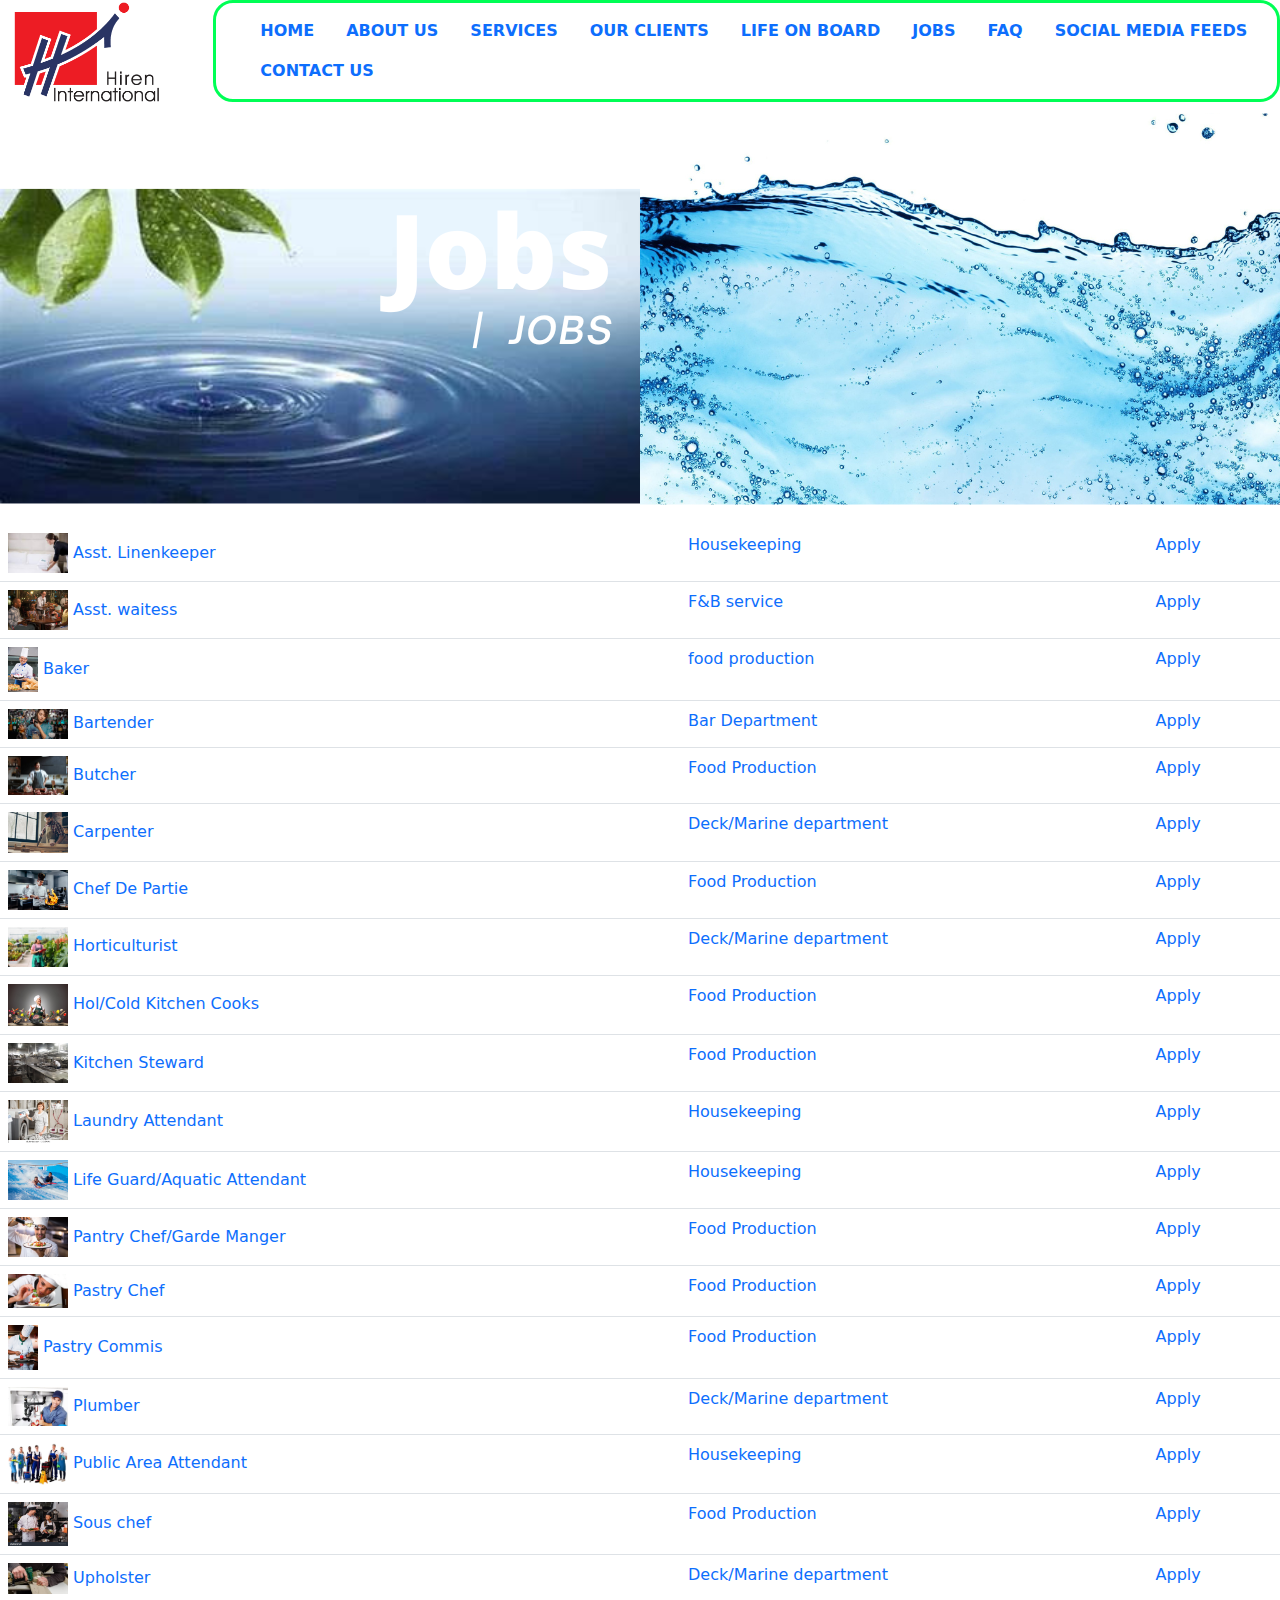
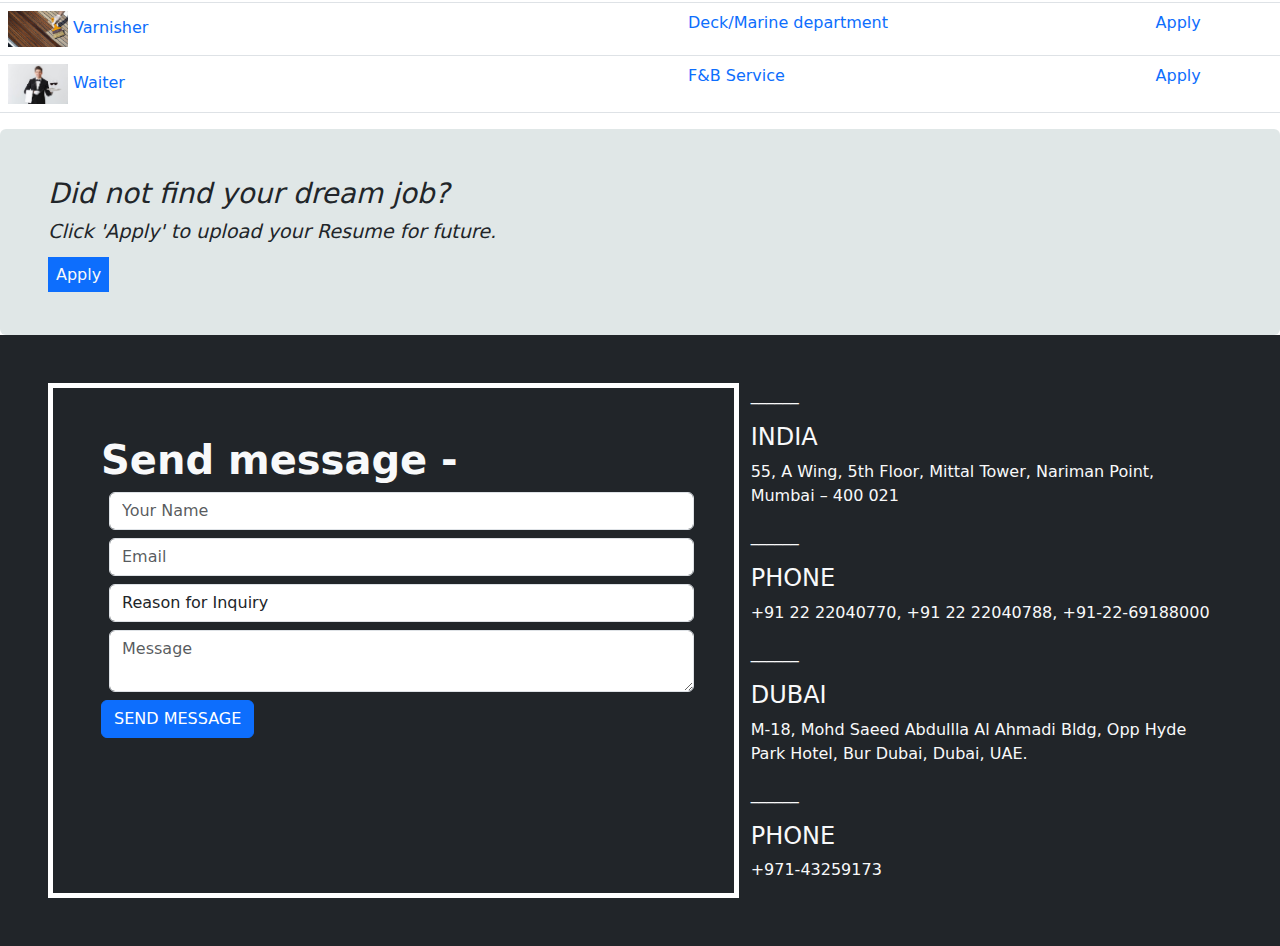
<file: jobs.html>
<!DOCTYPE html>
<html lang="en">

<head>
    <meta charset="UTF-8">
    <meta http-equiv="X-UA-Compatible" content="IE=edge">
    <meta name="viewport" content="width=device-width, initial-scale=1.0">
    <title>Contact us-Hiren Intrenational-A Voyage into another world. hireninternational.com</title>
    <link rel="stylesheet" href="https://cdn.jsdelivr.net/npm/bootstrap@5.3.0-alpha3/dist/css/bootstrap.min.css">
    <link rel="stylesheet" href="jobs.css">
</head>

<body>
    <div class="container-fluid">
        <div class="row justify-content-between">
            <div class="col-md-1">
                <a href="https://www.hireninternational.com"><img src="logo-w.png" alt="#" width="150px"></a>
            </div>
            <div class="col-md-10">
                <nav class="navbar navbar-expand-lg navbar-light">
                    <a href="" class="navbar-brand"></a>
                    <button class="navbar-toggler" type="button" data-toggle="collapse" data-target="#mycollapse">
                        <span class="navbar-toggler-icon"></span>
                    </button>
                    <div class="collapse navbar-collapse" id="mycollapse">
                        <ul class="nav">
                            <li class="nav-item">
                                <a href="index.html" class="nav-link"><b>HOME</b></a>
                            </li>
                            <li class="nav-item">
                                <a href="about.html" class="nav-link"><b>ABOUT US</b></a>
                            </li>
                            <li class="nav-item">
                                <a href="services.html" class="nav-link"><b>SERVICES</b></a>
                            </li>
                            <li class="nav-item">
                                <a href="our clients.html" class="nav-link"><b>OUR CLIENTS</b></a>
                            </li>
                            <li class="nav-item">
                                <a href="life on board.html" class="nav-link"><b>LIFE ON BOARD</b></a>
                            </li>
                            <li class="nav-item">
                                <a href="jobs.html" class="nav-link"><b>JOBS</b></a>
                            </li>
                            <li class="nav-item">
                                <a href="faq.html" class="nav-link"><b> FAQ</b></a>
                            </li>
                            <li class="nav-item">
                                <a href="social media feeds.html" class="nav-link"><b>SOCIAL MEDIA FEEDS</b></a>
                            </li>
                            <li class="nav-item">
                                <a href="contact us.html" class="nav-link"><b>CONTACT US</b></a>
                            </li>
                        </ul>
                    </div>
                </nav>
            </div>
        </div>
    </div>

    <div class="row">
        <div class="col-md-12" id="myimg">
            <img src="Jobs3.png" alt="#" class="img-fluid">

        </div>

    </div>
    <div class="row">
        <div class="col-md-12">
            <table class="table table-hover">
                <tr>
                    <td>
                        <a href="https://www.hireninternational.com/jobs/asst.-linenkeeper/"><img src="asst.jpg" alt="#"
                                class="img-fluid" height="50px" width="60px">
                            Asst. Linenkeeper</a>
                    </td>
                    <td>

                        <a href="https://www.hireninternational.com/jobs/asst.-linenkeeper/"> Housekeeping</a>
                    </td>
                    <td> <a href="https://www.hireninternational.com/jobs/asst.-linenkeeper/">
                            Apply</a>
                    </td>
                </tr>
                <tr>
                    <td>
                        <a href="https://www.hireninternational.com/jobs/asst.waitess/"><img src="Asst-Waiterr.jpg"
                                alt="#" class="img-fluid" height="50px" width="60px">
                            Asst. waitess</a>
                    </td>
                    <td><a href="https://www.hireninternational.com/jobs/asst.waitess/">
                            F&B service</a>
                    </td>
                    <td> <a href="https://www.hireninternational.com/jobs/asst.waitess/">
                            Apply</a>
                    </td>
                </tr>
                <tr>
                    <td>
                        <a href="https://www.hireninternational.com/jobs/baker/"> <img src="baker.webp" alt="#"
                                class="img-fluid" height="50px" width="30px">
                            Baker</a>
                    </td>
                    <td><a href="https://www.hireninternational.com/jobs/baker/">
                            food production</a>
                    </td>
                    <td><a href="https://www.hireninternational.com/jobs/baker/">
                            Apply</a>
                    </td>
                </tr>
                <tr>
                    <td>
                        <a href="https://www.hireninternational.com/jobs/bartender/"> <img src="bartender.webp" alt="#"
                                class="img-fluid" height="50px" width="60px">

                            Bartender</a>
                    </td>
                    <td><a href="https://www.hireninternational.com/jobs/bartender/">
                            Bar Department</a>
                    </td>
                    <td><a href="https://www.hireninternational.com/jobs/dartender/">
                            Apply</a>
                    </td>
                </tr>
                <tr>
                    <td>
                        <a href="https://www.hireninternational.com/jobs/butcher/"> <img src="butcher.jpg" alt="#"
                                class="img-fluid" height="50px" width="60px">

                            Butcher</a>
                    </td>
                    <td><a href="https://www.hireninternational.com/jobs/butcher/">
                            Food Production</a>
                    </td>
                    <td><a href="https://www.hireninternational.com/jobs/butcher/">
                            Apply</a>
                    </td>
                </tr>
                <tr>
                    <td>
                        <a href="https://www.hireninternational.com/jobs/carpenter/"> <img src="capenter.jpg" alt="#"
                                class="img-fluid" height="50px" width="60px">

                            Carpenter</a>
                    </td>
                    <td><a href="https://www.hireninternational.com/jobs/carpenter/">
                            Deck/Marine department</a>
                    </td>
                    <td><a href="https://www.hireninternational.com/jobs/carpenter/">
                            Apply</a>
                    </td>
                </tr>
                <tr>
                    <td>
                        <a href="https://www.hireninternational.com/jobs/chef de partie/"> <img src="chef.webp" alt="#"
                                class="img-fluid" height="50px" width="60px">

                            Chef De Partie</a>
                    </td>
                    <td><a href="https://www.hireninternational.com/jobs/chef de partie/">
                            Food Production</a>
                    </td>
                    <td><a href="https://www.hireninternational.com/jobs/chef de partie/">
                            Apply</a>
                    </td>
                </tr>
                <tr>
                    <td>
                        <a href="https://www.hireninternational.com/jobs/horticulturist/"><img src="horticulturist.jpg"
                                alt="#" class="img-fluid" height="50px" width="60px">

                            Horticulturist</a>
                    </td>
                    <td><a href="https://www.hireninternational.com/jobs/horticulturist/">
                            Deck/Marine department</a>
                    </td>
                    <td><a href="https://www.hireninternational.com/jobs/horticulturist/">
                            Apply</a>
                    </td>
                </tr>
                <tr>
                    <td>
                        <a href="https://www.hireninternational.com/jobs/hol/cold kitchen cooks/"> <img src="hol.jpg"
                                alt="#" class="img-fluid" height="50px" width="60px">

                            Hol/Cold Kitchen Cooks</a>
                    </td>
                    <td><a href="https://www.hireninternational.com/jobs/hol/cold kitchen cooks/">
                            Food Production</a>
                    </td>
                    <td><a href="https://www.hireninternational.com/jobs/hol/cold kitchen cooks/">
                            Apply</a>
                    </td>
                </tr>
                <tr>
                    <td>
                        <a href="https://www.hireninternational.com/jobs/kitchen steward/"> <img src="kitchen.jpg"
                                alt="#" class="img-fluid" height="50px" width="60px">

                            Kitchen Steward</a>
                    </td>
                    <td><a href="https://www.hireninternational.com/jobs/kitchen steward/">
                            Food Production</a>
                    </td>
                    <td><a href="https://www.hireninternational.com/jobs/kitchen steward/">
                            Apply</a>
                    </td>
                </tr>
                <tr>
                    <td>
                        <a href="https://www.hireninternational.com/jobs/laundry attendant/"><img src="laundry.webp"
                                alt="#" class="img-fluid" height="50px" width="60px">

                            Laundry Attendant</a>
                    </td>
                    <td><a href="https://www.hireninternational.com/jobs/laundry attendant/">
                            Housekeeping</a>
                    </td>
                    <td><a href="https://www.hireninternational.com/jobs/laundry attendant/">
                            Apply</a>
                    </td>
                </tr>
                <tr>
                    <td>
                        <a href="https://www.hireninternational.com/jobs/life guard/Aquatic attendant/"> <img
                                src="life.jpg" alt="#" class="img-fluid" height="50px" width="60px">

                            Life Guard/Aquatic Attendant</a>
                    </td>
                    <td><a href="https://www.hireninternational.com/jobs/life guard/Aquatic attendant/">
                            Housekeeping</a>
                    </td>
                    <td><a href="https://www.hireninternational.com/jobs/life guard/Aquatic attendant/">
                            Apply</a>
                    </td>
                </tr>
                <tr>
                    <td>
                        <a href="https://www.hireninternational.com/jobs/Pantry Chef/garde manger/"> <img
                                src="pantre.jpg" alt="#" class="img-fluid" height="50px" width="60px">

                            Pantry Chef/Garde Manger</a>
                    </td>
                    <td><a href="https://www.hireninternational.com/jobs/Pantry Chef/garde manger/">
                            Food Production</a>
                    </td>
                    <td><a href="https://www.hireninternational.com/jobs/Pantry Chef/garde manger/">
                            Apply</a>
                    </td>
                </tr>
                <tr>
                    <td>
                        <a href="https://www.hireninternational.com/jobs/pastry chef/"> <img src="pastry.jpg" alt="#"
                                class="img-fluid" height="50px" width="60px">

                            Pastry Chef</a>
                    </td>
                    <td><a href="https://www.hireninternational.com/jobs/pastry chef/">
                            Food Production</a>
                    </td>
                    <td><a href="https://www.hireninternational.com/jobs/pastry chef/">
                            Apply</a>
                    </td>
                </tr>
                <tr>
                    <td>
                        <a href="https://www.hireninternational.com/jobs/pastry commis/"> <img src="pastry1.jpg" alt="#"
                                class="img-fluid" height="50px" width="30px">

                            Pastry Commis</a>
                    </td>
                    <td><a href="https://www.hireninternational.com/jobs/pastry commis/">
                            Food Production</a>
                    </td>
                    <td><a href="https://www.hireninternational.com/jobs/pastry commis/">
                            Apply</a>
                    </td>
                </tr>
                <tr>
                    <td>
                        <a href="https://www.hireninternational.com/jobs/plumber/"> <img src="plumber.webp" alt="#"
                                class="img-fluid" height="50px" width="60px">

                            Plumber</a>
                    </td>
                    <td><a href="https://www.hireninternational.com/jobs/plumber/">
                            Deck/Marine department</a>
                    </td>
                    <td><a href="https://www.hireninternational.com/jobs/plumber/">
                            Apply</a>
                    </td>
                </tr>
                <tr>
                    <td>
                        <a href="https://www.hireninternational.com/jobs/public area attendant/"> <img src="public.jpg"
                                alt="#" class="img-fluid" height="50px" width="60px">

                            Public Area Attendant</a>
                    </td>
                    <td><a href="https://www.hireninternational.com/jobs/public area attendant/">
                            Housekeeping</a>
                    </td>
                    <td><a href="https://www.hireninternational.com/jobs/public area attendant/">
                            Apply</a>
                    </td>
                </tr>

                <tr>
                    <td>
                        <a href="https://www.hireninternational.com/jobs/sous chef/"> <img src="sous.jpg" alt="#"
                                class="img-fluid" height="50px" width="60px">

                            Sous chef</a>
                    </td>
                    <td><a href="https://www.hireninternational.com/jobs/sous chef/">
                            Food Production</a>
                    </td>
                    <td><a href="https://www.hireninternational.com/jobs/sous chef/">
                            Apply</a>
                    </td>
                </tr>
                <tr>
                    <td>
                        <a href="https://www.hireninternational.com/jobs/upholster/"> <img src="upholster.jpg" alt="#"
                                class="img-fluid" height="50px" width="60px">

                            Upholster</a>
                    </td>
                    <td><a href="https://www.hireninternational.com/jobs/upholster/">
                            Deck/Marine department</a>
                    </td>
                    <td><a href="https://www.hireninternational.com/jobs/upholster/">
                            Apply</a>
                    </td>
                </tr>
                <tr>
                    <td>
                        <a href="https://www.hireninternational.com/jobs/varnisher/"> <img src="varnisher.jpg" alt="#"
                                class="img-fluid" height="50px" width="60px">

                            Varnisher</a>
                    </td>
                    <td><a href="https://www.hireninternational.com/jobs/varnisher/">
                            Deck/Marine department</a>
                    </td>
                    <td><a href="https://www.hireninternational.com/jobs/varnisher/">
                            Apply</a>
                    </td>
                </tr>
                <tr>
                    <td>
                        <a href="https://www.hireninternational.com/jobs/waiter/"> <img src="waiter.avif" alt="#"
                                class="img-fluid" height="50px" width="60px">

                            Waiter</a>
                    </td>
                    <td><a href="https://www.hireninternational.com/jobs/waiter/">
                            F&B Service</a>
                    </td>
                    <td><a href="https://www.hireninternational.com/jobs/waiter/">
                            Apply</a>
                    </td>
                </tr>
            </table>
        </div>
    </div>
    </div>
    <div class="container-fluid p-5  rounded" id="mycontainer">

        <div class="row">
            <div class="col-sm-12">
                <h3><i>Did not find your dream job?</i></h3>
                <p><big><i>Click 'Apply' to upload your Resume for future.</i></big></p>
                <a href="https://www.hireninternational.com/apply-general/" class="bg-primary  text-light p-2">Apply</a>
            </div>
        </div>
    </div>
    <div class="container-fluid">
        <div class="row bg-dark text-light p-5">
            <div class="col-md-7 p-5" id="myform">
                <form action="">
                    <h1><b>Send message -</b></h1>
                    <input type="text" name="yourname" class="form-control m-2" placeholder="Your Name" required>
                    <input type="email" name="email" class="form-control m-2" placeholder="Email">
                    <select name="inquiry" id="" class="form-control m-2">
                        <option value="Reason for Inquiry">Reason for Inquiry</option>
                        <option value="Feedback">Feedback</option>
                        <option value="Business Inquiry">Business Inquiry</option>

                    </select>
                    <textarea name="message" id="" class="form-control m-2" placeholder="Message"></textarea>

                    <button class="btn btn-primary ">SEND MESSAGE</button>
                </form>

            </div>

            <div class="col-md-5">
                <p>______</p>
                <h4>INDIA</h4>
                <p>55, A Wing, 5th Floor, Mittal Tower, Nariman Point, Mumbai – 400 021</p>
                <p>______</p>
                <h4>PHONE</h4>
                <p>+91 22 22040770, +91 22 22040788, +91-22-69188000</p>
                <p>______</p>
                <h4>DUBAI</h4>
                <p>M-18, Mohd Saeed Abdullla Al Ahmadi Bldg, Opp Hyde Park Hotel, Bur Dubai, Dubai, UAE.</p>
                <p>______</p>
                <h4>PHONE</h4>
                <p>+971-43259173</p>
            </div>
        </div>
    </div>
</body>
<script src="https://cdn.jsdelivr.net/npm/@popperjs/core@2.11.8/dist/umd/popper.min.js"
    integrity="sha384-I7E8VVD/ismYTF4hNIPjVp/Zjvgyol6VFvRkX/vR+Vc4jQkC+hVqc2pM8ODewa9r"
    crossorigin="anonymous"></script>
<script src="https://cdn.jsdelivr.net/npm/bootstrap@5.3.0/dist/js/bootstrap.min.js"
    integrity="sha384-fbbOQedDUMZZ5KreZpsbe1LCZPVmfTnH7ois6mU1QK+m14rQ1l2bGBq41eYeM/fS"
    crossorigin="anonymous"></script>
<script src="https://cdn.jsdelivr.net/npm/jquery@3.5.1/dist/jquery.slim.min.js"
    integrity="sha384-DfXdz2htPH0lsSSs5nCTpuj/zy4C+OGpamoFVy38MVBnE+IbbVYUew+OrCXaRkfj"
    crossorigin="anonymous"></script>
<script src="https://cdn.jsdelivr.net/npm/popper.js@1.16.1/dist/umd/popper.min.js"
    integrity="sha384-9/reFTGAW83EW2RDu2S0VKaIzap3H66lZH81PoYlFhbGU+6BZp6G7niu735Sk7lN"
    crossorigin="anonymous"></script>
<script src="https://cdn.jsdelivr.net/npm/bootstrap@4.6.2/dist/js/bootstrap.min.js"
    integrity="sha384-+sLIOodYLS7CIrQpBjl+C7nPvqq+FbNUBDunl/OZv93DB7Ln/533i8e/mZXLi/P+"
    crossorigin="anonymous"></script>

</html>
</file>
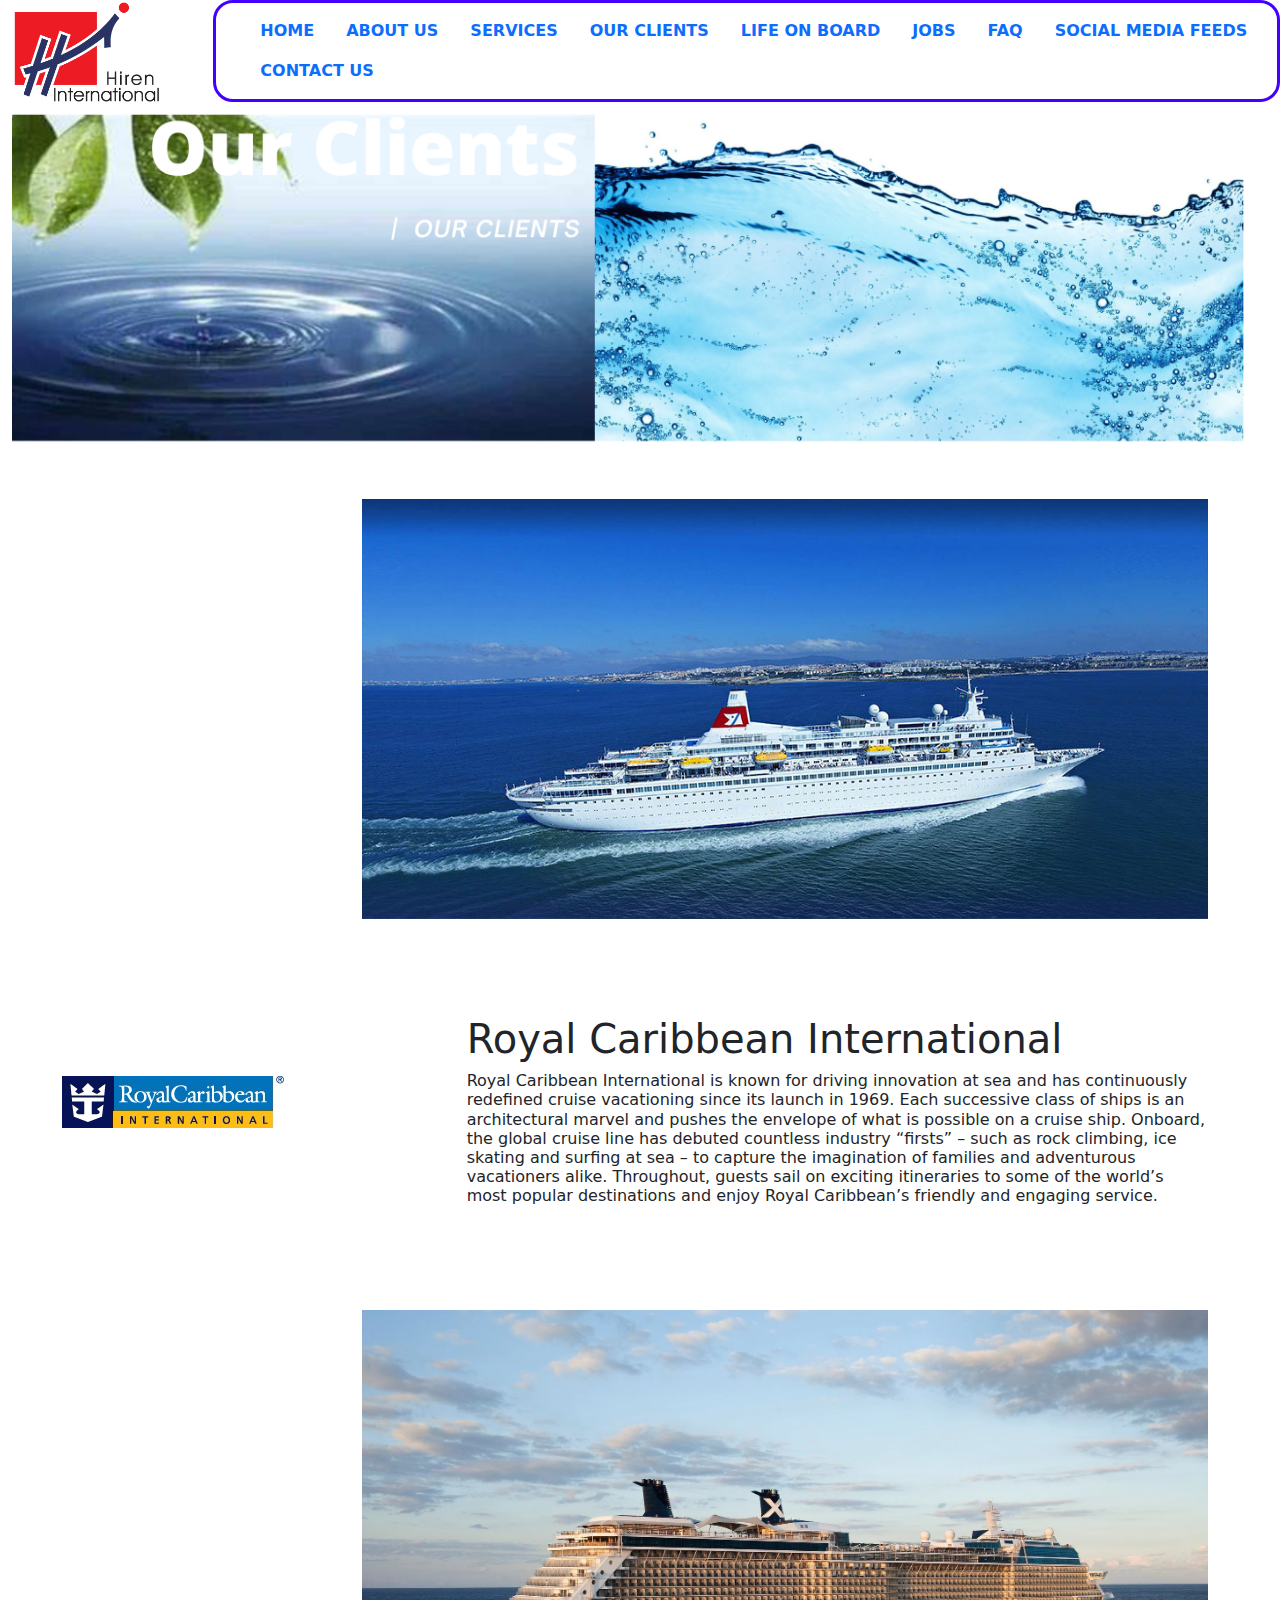
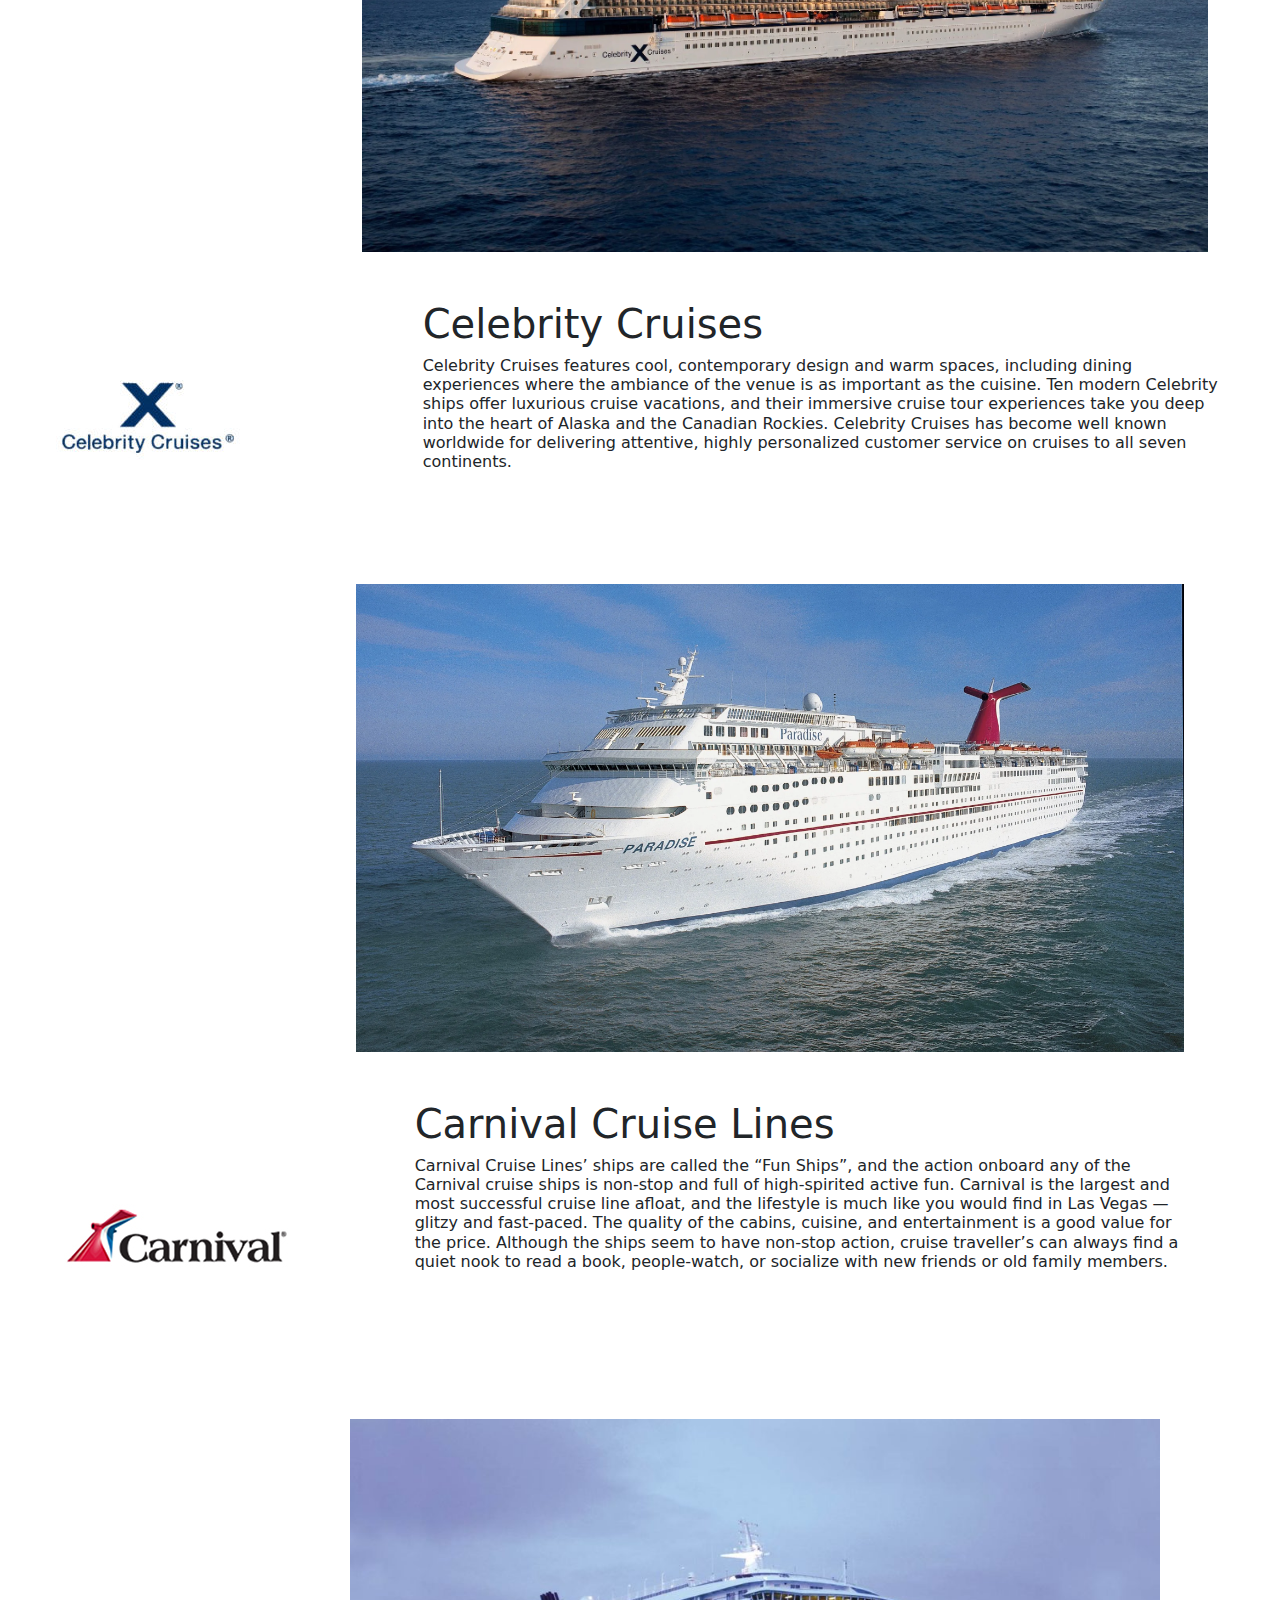
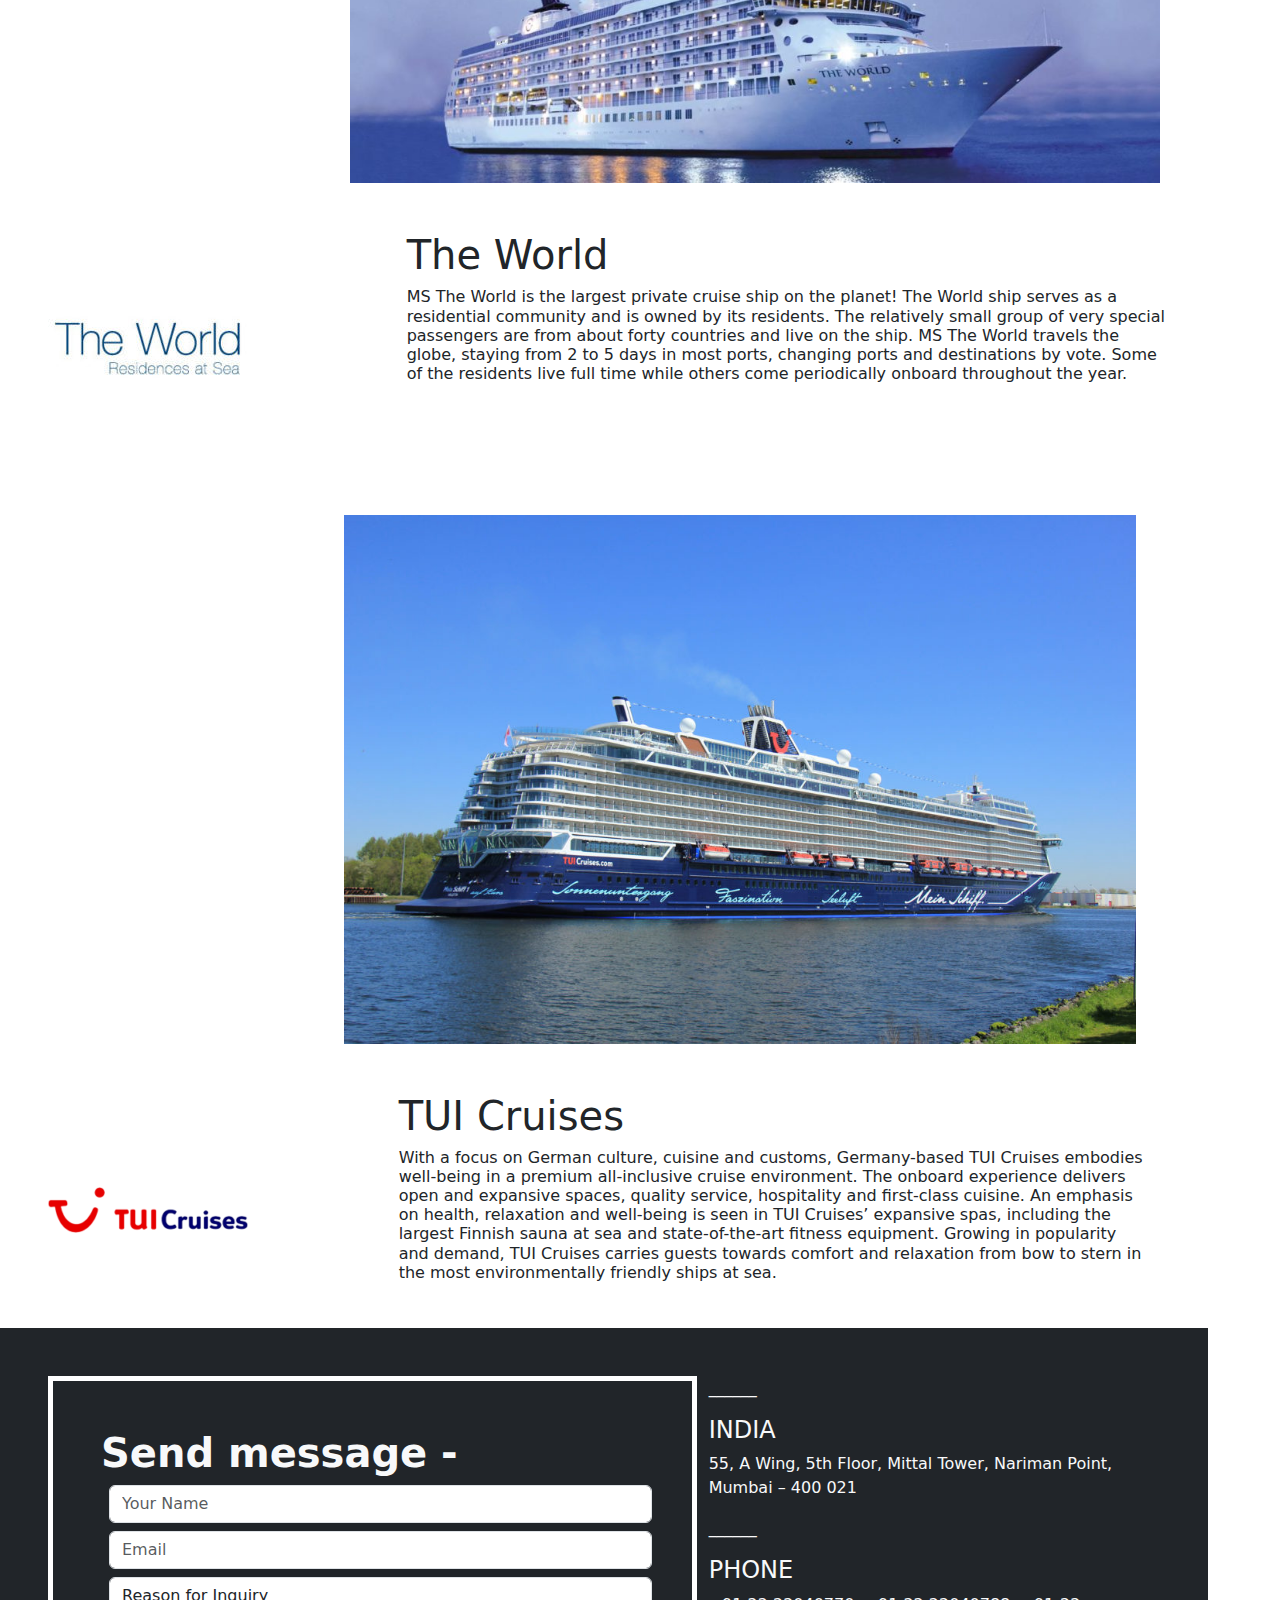
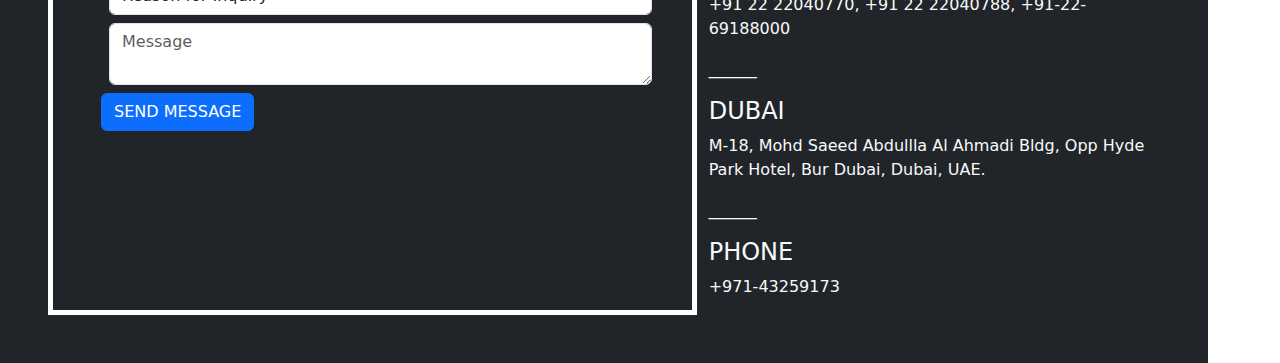
<file: our clients.html>
<!DOCTYPE html>
<html lang="en">

<head>
    <meta charset="UTF-8">
    <meta http-equiv="X-UA-Compatible" content="IE=edge">
    <meta name="viewport" content="width=device-width, initial-scale=1.0">
    <title>Contact us-Hiren Intrenational-A Voyage into another world. hireninternational.com</title>
    <link rel="stylesheet" href="https://cdn.jsdelivr.net/npm/bootstrap@5.3.0-alpha3/dist/css/bootstrap.min.css">
    <link rel="stylesheet" href="our clients.css">
</head>

<body>
    <div class="container-fluid">
        <div class="row justify-content-between">
            <div class="col-md-1">
                <a href="https://www.hireninternational.com"><img src="logo-w.png" alt="#" width="150px"></a>
            </div>
            <div class="col-md-10">
                <nav class="navbar navbar-expand-lg navbar-light">
                    <a href="" class="navbar-brand"></a>
                    <button class="navbar-toggler" type="button" data-toggle="collapse" data-target="#mycollapse">
                        <span class="navbar-toggler-icon"></span>
                    </button>
                    <div class="collapse navbar-collapse" id="mycollapse">
                        <ul class="nav">
                            <li class="nav-item">
                                <a href="index.html" class="nav-link"><b>HOME</b></a>
                            </li>
                            <li class="nav-item">
                                <a href="about.html" class="nav-link"><b>ABOUT US</b></a>
                            </li>
                            <li class="nav-item">
                                <a href="services.html" class="nav-link"><b>SERVICES</b></a>
                            </li>
                            <li class="nav-item">
                                <a href="our clients.html" class="nav-link"><b>OUR CLIENTS</b></a>
                            </li>
                            <li class="nav-item">
                                <a href="life on board.html" class="nav-link"><b>LIFE ON BOARD</b></a>
                            </li>
                            <li class="nav-item">
                                <a href="jobs.html" class="nav-link"><b>JOBS</b></a>
                            </li>
                            <li class="nav-item">
                                <a href="faq.html" class="nav-link"><b> FAQ</b></a>
                            </li>
                            <li class="nav-item">
                                <a href="social media feeds.html" class="nav-link"><b>SOCIAL MEDIA FEEDS</b></a>
                            </li>
                            <li class="nav-item">
                                <a href="contact us.html" class="nav-link"><b>CONTACT US</b></a>
                            </li>
                        </ul>
                    </div>
                </nav>
            </div>
            <div class="row">
                <div class="col-md-12">
                    <img src="Our Clients.png" alt="#" class="img-fluid">

                </div>

            </div>
            <div class="row">
                <div class="col-lg-3"></div>

                <div class="col-lg-9 col-md-12 p-5 ">

                    <img src="img_5 (1).jpg" alt="#" class="img-fluid">

                </div>

            </div>
            <div class="row">
                <div class="col-md-4 p-5">
                    <img src="royal.jpg" alt="#" class="img-fluid">
                </div>




                <div class="col-md-8 p-5">
                    <h1>Royal Caribbean International</h1>
                    <h6>Royal Caribbean International is known for driving innovation at sea and has continuously
                        redefined cruise vacationing since its launch in 1969. Each successive class of ships is an
                        architectural marvel and pushes the envelope of what is possible on a cruise ship. Onboard, the
                        global cruise line has debuted countless industry “firsts” – such as rock climbing, ice skating
                        and surfing at sea – to capture the imagination of families and adventurous vacationers alike.
                        Throughout, guests sail on exciting itineraries to some of the world’s most popular destinations
                        and enjoy Royal Caribbean’s friendly and engaging service.</h6>

                </div>

            </div>
            <div class="row">
                <div class="col-lg-3"></div>

                <div class="col-lg-9 col-md-12 p-5 " id="myimage">

                    <img src="cat.webp" alt="#" class="img-fluid">

                </div>
                <div class="row">
                    <div class="col-md-4 p-5">
                        <img src="celebraty.jpg" alt="#" class="img-fluid">
                    </div>

                    <div class="col-md-8">
                        <h1>Celebrity Cruises</h1>
                        <h6>Celebrity Cruises features cool, contemporary design and warm spaces, including dining
                            experiences where the ambiance of the venue is as important as the cuisine. Ten modern
                            Celebrity ships offer luxurious cruise vacations, and their immersive cruise tour
                            experiences take you deep into the heart of Alaska and the Canadian Rockies. Celebrity
                            Cruises has become well known worldwide for delivering attentive, highly personalized
                            customer service on cruises to all seven continents.</h6>


                    </div>
                </div>
                <div class="row">
                    <div class="col-lg-3"></div>

                    <div class="col-lg-9 col-md-12 p-5 " id="myimage">

                        <img src="car.webp" alt="#" class="img-fluid">

                    </div>
                    <div class="row">
                        <div class="col-md-4 p-5">
                            <img src="carnival.jpg" alt="#" class="img-fluid">
                        </div>

                        <div class="col-md-8">
                            <h1>Carnival Cruise Lines</h1>
                            <h6>Carnival Cruise Lines’ ships are called the “Fun Ships”, and the action onboard any of
                                the Carnival cruise ships is non-stop and full of high-spirited active fun. Carnival is
                                the largest and most successful cruise line afloat, and the lifestyle is much like you
                                would find in Las Vegas — glitzy and fast-paced. The quality of the cabins, cuisine, and
                                entertainment is a good value for the price. Although the ships seem to have non-stop
                                action, cruise traveller’s can always find a quiet nook to read a book, people-watch, or
                                socialize with new friends or old family members.</h6>

                        </div>
                    </div>
                    <div class="row">
                        <div class="col-lg-3"></div>

                        <div class="col-lg-9 col-md-12 p-5 " id="myimage">

                            <img src="the.jpg" alt="#" class="img-fluid">

                        </div>
                        <div class="row">
                            <div class="col-md-4 p-5">
                                <img src="the world.jpg" alt="#" class="img-fluid">
                            </div>

                            <div class="col-md-8">
                                <h1>
                                    The World</h1>
                                <h6>MS The World is the largest private cruise ship on the planet! The World ship serves
                                    as a residential community and is owned by its residents. The relatively small group
                                    of very special passengers are from about forty countries and live on the ship. MS
                                    The World travels the globe, staying from 2 to 5 days in most ports, changing ports
                                    and destinations by vote. Some of the residents live full time while others come
                                    periodically onboard throughout the year.</h6>



                            </div>
                        </div>
                        <div class="row">
                            <div class="col-lg-3"></div>

                            <div class="col-lg-9 col-md-12 p-5 " id="myimage">

                                <img src="ship.jpg" alt="#" class="img-fluid">

                            </div>
                            <div class="row">
                                <div class="col-md-4 p-5">
                                    <img src="tui.png" alt="#" class="img-fluid">
                                </div>

                                <div class="col-md-8">
                                    <h1>TUI Cruises</h1>
                                    <h6>With a focus on German culture, cuisine and customs, Germany-based TUI Cruises
                                        embodies well-being in a premium all-inclusive cruise environment. The onboard
                                        experience delivers open and expansive spaces, quality service, hospitality and
                                        first-class cuisine. An emphasis on health, relaxation and well-being is seen in
                                        TUI Cruises’ expansive spas, including the largest Finnish sauna at sea and
                                        state-of-the-art fitness equipment. Growing in popularity and demand, TUI
                                        Cruises carries guests towards comfort and relaxation from bow to stern in the
                                        most environmentally friendly ships at sea.</h6>



                                </div>
                            </div>



                        </div>
                        <div class="container-fluid">
                            <div class="row bg-dark text-light p-5">
                                <div class="col-md-7 p-5" id="myform">
                                    <form action="">
                                        <h1><b>Send message -</b></h1>
                                        <input type="text" name="yourname" class="form-control m-2"
                                            placeholder="Your Name" required>
                                        <input type="email" name="email" class="form-control m-2" placeholder="Email">
                                        <select name="inquiry" id="" class="form-control m-2">
                                            <option value="Reason for Inquiry">Reason for Inquiry</option>
                                            <option value="Feedback">Feedback</option>
                                            <option value="Business Inquiry">Business Inquiry</option>

                                        </select>
                                        <textarea name="message" id="" class="form-control m-2"
                                            placeholder="Message"></textarea>

                                        <button class="btn btn-primary ">SEND MESSAGE</button>
                                    </form>

                                </div>

                                <div class="col-md-5">
                                    <p>______</p>
                                    <h4>INDIA</h4>
                                    <p>55, A Wing, 5th Floor, Mittal Tower, Nariman Point, Mumbai – 400 021</p>
                                    <p>______</p>
                                    <h4>PHONE</h4>
                                    <p>+91 22 22040770, +91 22 22040788, +91-22-69188000</p>
                                    <p>______</p>
                                    <h4>DUBAI</h4>
                                    <p>M-18, Mohd Saeed Abdullla Al Ahmadi Bldg, Opp Hyde Park Hotel, Bur Dubai, Dubai,
                                        UAE.</p>
                                    <p>______</p>
                                    <h4>PHONE</h4>
                                    <p>+971-43259173</p>
                                </div>
                            </div>
                        </div>
                    </div>
                </div>
            </div>
        </div>
    </div>
</body>
<script src="https://cdn.jsdelivr.net/npm/@popperjs/core@2.11.8/dist/umd/popper.min.js"
    integrity="sha384-I7E8VVD/ismYTF4hNIPjVp/Zjvgyol6VFvRkX/vR+Vc4jQkC+hVqc2pM8ODewa9r"
    crossorigin="anonymous"></script>
<script src="https://cdn.jsdelivr.net/npm/bootstrap@5.3.0/dist/js/bootstrap.min.js"
    integrity="sha384-fbbOQedDUMZZ5KreZpsbe1LCZPVmfTnH7ois6mU1QK+m14rQ1l2bGBq41eYeM/fS"
    crossorigin="anonymous"></script>
<script src="https://cdn.jsdelivr.net/npm/jquery@3.5.1/dist/jquery.slim.min.js"
    integrity="sha384-DfXdz2htPH0lsSSs5nCTpuj/zy4C+OGpamoFVy38MVBnE+IbbVYUew+OrCXaRkfj"
    crossorigin="anonymous"></script>
<script src="https://cdn.jsdelivr.net/npm/popper.js@1.16.1/dist/umd/popper.min.js"
    integrity="sha384-9/reFTGAW83EW2RDu2S0VKaIzap3H66lZH81PoYlFhbGU+6BZp6G7niu735Sk7lN"
    crossorigin="anonymous"></script>
<script src="https://cdn.jsdelivr.net/npm/bootstrap@4.6.2/dist/js/bootstrap.min.js"
    integrity="sha384-+sLIOodYLS7CIrQpBjl+C7nPvqq+FbNUBDunl/OZv93DB7Ln/533i8e/mZXLi/P+"
    crossorigin="anonymous"></script>

</html>
</file>
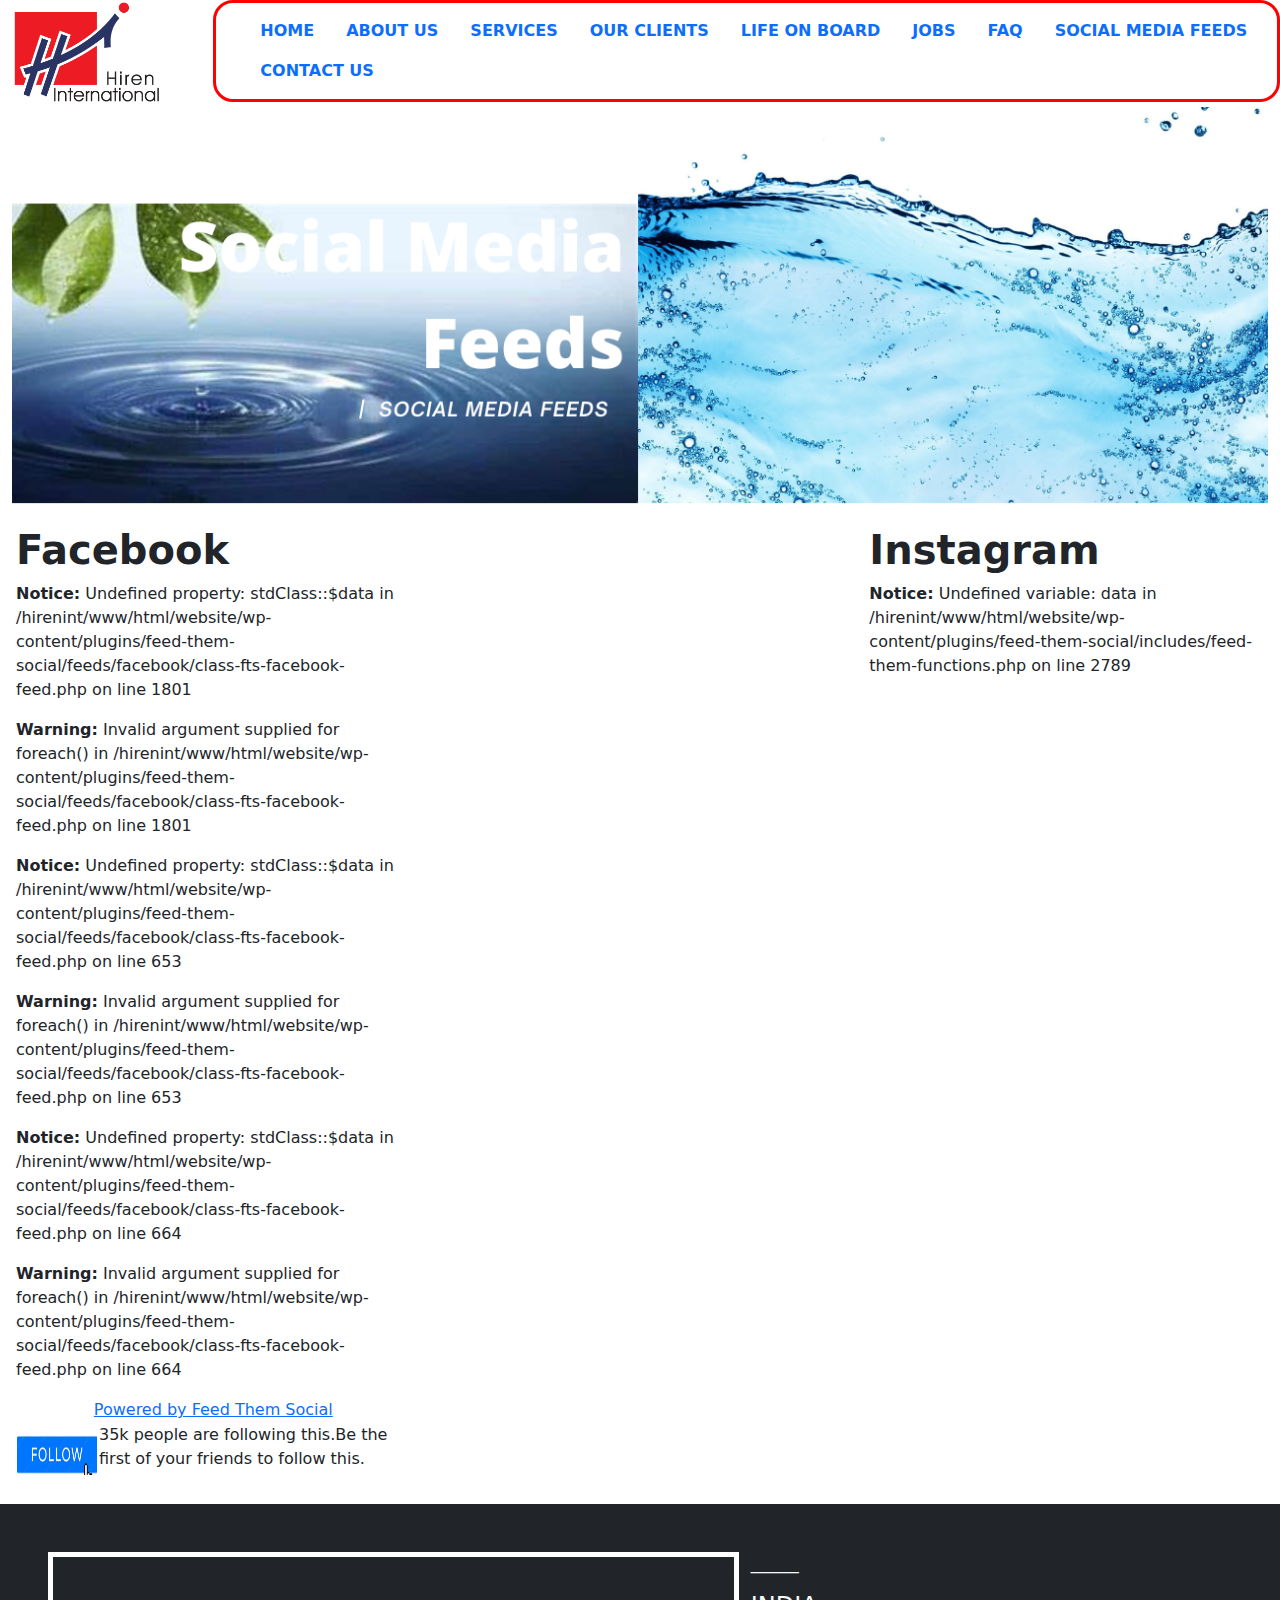
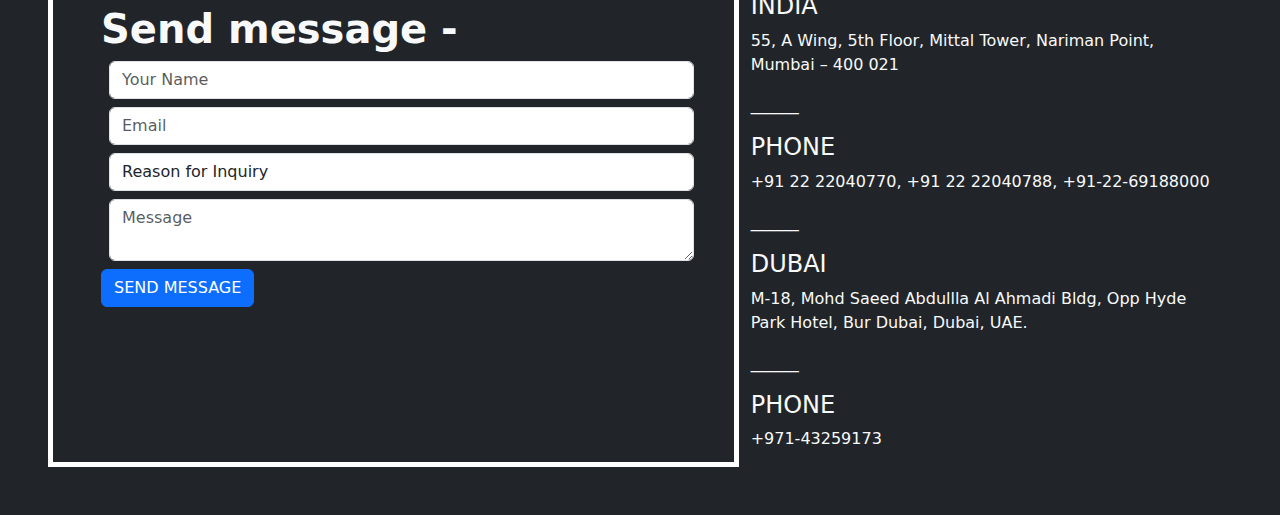
<file: social media feeds.html>
<!DOCTYPE html>
<html lang="en">

<head>
    <meta charset="UTF-8">
    <meta http-equiv="X-UA-Compatible" content="IE=edge">
    <meta name="viewport" content="width=device-width, initial-scale=1.0">
    <title>Contact us-Hiren Intrenational-A Voyage into another world. hireninternational.com</title>
    <link rel="stylesheet" href="https://cdn.jsdelivr.net/npm/bootstrap@5.3.0-alpha3/dist/css/bootstrap.min.css">
    <link rel="stylesheet" href="social media feeds.css">
</head>

<body>
    <div class="container-fluid">
        <div class="row justify-content-between">
            <div class="col-md-1">
                <a href="https://www.hireninternational.com"><img src="logo-w.png" alt="#" width="150px"></a>
            </div>
            <div class="col-md-10">
                <nav class="navbar navbar-expand-lg navbar-light">
                    <a href="" class="navbar-brand"></a>
                    <button class="navbar-toggler" type="button" data-toggle="collapse" data-target="#mycollapse">
                        <span class="navbar-toggler-icon"></span>
                    </button>
                    <div class="collapse navbar-collapse" id="mycollapse">
                        <ul class="nav">
                            <li class="nav-item">
                                <a href="index.html" class="nav-link"><b>HOME</b></a>
                            </li>
                            <li class="nav-item">
                                <a href="about.html" class="nav-link"><b>ABOUT US</b></a>
                            </li>
                            <li class="nav-item">
                                <a href="services.html" class="nav-link"><b>SERVICES</b></a>
                            </li>
                            <li class="nav-item">
                                <a href="our clients.html" class="nav-link"><b>OUR CLIENTS</b></a>
                            </li>
                            <li class="nav-item">
                                <a href="life on board.html" class="nav-link"><b>LIFE ON BOARD</b></a>
                            </li>
                            <li class="nav-item">
                                <a href="jobs.html" class="nav-link"><b>JOBS</b></a>
                            </li>
                            <li class="nav-item">
                                <a href="faq.html" class="nav-link"><b> FAQ</b></a>
                            </li>
                            <li class="nav-item">
                                <a href="social media feeds.html" class="nav-link"><b>SOCIAL MEDIA FEEDS</b></a>
                            </li>
                            <li class="nav-item">
                                <a href="contact us.html" class="nav-link"><b>CONTACT US</b></a>
                            </li>
                        </ul>
                    </div>
                </nav>

            </div>
        </div>
        <div class="row">
            <div class="col-md-12" id="myimg">
                <img src="Music.png" alt="#" class="img-fluid">

            </div>

        </div>
        <div class="row justify-content-between">
            <div class="col-md-4 p-3">
                <h1>Facebook</h1>
                <p><b>Notice:</b> Undefined property: stdClass::$data in
                    /hirenint/www/html/website/wp-content/plugins/feed-them-social/feeds/facebook/class-fts-facebook-feed.php
                    on line 1801</p>
                <p><b>Warning:</b> Invalid argument supplied for foreach() in
                    /hirenint/www/html/website/wp-content/plugins/feed-them-social/feeds/facebook/class-fts-facebook-feed.php
                    on line 1801 </p>
                <p><b>Notice:</b> Undefined property: stdClass::$data in
                    /hirenint/www/html/website/wp-content/plugins/feed-them-social/feeds/facebook/class-fts-facebook-feed.php
                    on line 653</p>
                <p><b>Warning:</b> Invalid argument supplied for foreach() in
                    /hirenint/www/html/website/wp-content/plugins/feed-them-social/feeds/facebook/class-fts-facebook-feed.php
                    on line 653</p>
                <p><b>Notice:</b> Undefined property: stdClass::$data in
                    /hirenint/www/html/website/wp-content/plugins/feed-them-social/feeds/facebook/class-fts-facebook-feed.php
                    on line 664</p>
                <p><b>Warning:</b> Invalid argument supplied for foreach() in
                    /hirenint/www/html/website/wp-content/plugins/feed-them-social/feeds/facebook/class-fts-facebook-feed.php
                    on line 664</p>
                <center><a href="https://www.slickremix.com">Powered by Feed Them Social</a></center>

                <table>
                    <tr>
                        <td><a href=""><img src="follow1.jpg" title="Follow Hiren International'& page on Facebook"
                                    alt="#" height="40px" width="80px"></a></td>
                        <td>
                            <p>35k people are following this.Be the first of your friends to follow this.</p>
                        </td>
                    </tr>
                </table>

            </div>
            <div class="col-md-4 p-3">
                <h1>Instagram</h1>
                <p><b>Notice:</b> Undefined variable: data in
                    /hirenint/www/html/website/wp-content/plugins/feed-them-social/includes/feed-them-functions.php
                    on
                    line 2789</p>

            </div>

        </div>

    </div>
    <div class="container-fluid">
        <div class="row bg-dark text-light p-5">
            <div class="col-md-7 p-5" id="myform">
                <form action="">
                    <h1><b>Send message -</b></h1>
                    <input type="text" name="yourname" class="form-control m-2" placeholder="Your Name" required>
                    <input type="email" name="email" class="form-control m-2" placeholder="Email">
                    <select name="inquiry" id="" class="form-control m-2">
                        <option value="Reason for Inquiry">Reason for Inquiry</option>
                        <option value="Feedback">Feedback</option>
                        <option value="Business Inquiry">Business Inquiry</option>

                    </select>
                    <textarea name="message" id="" class="form-control m-2" placeholder="Message"></textarea>

                    <button class="btn btn-primary ">SEND MESSAGE</button>

                </form>
            </div>

            <div class="col-md-5">
                <p>______</p>
                <h4>INDIA</h4>
                <p>55, A Wing, 5th Floor, Mittal Tower, Nariman Point, Mumbai – 400 021</p>
                <p>______</p>
                <h4>PHONE</h4>
                <p>+91 22 22040770, +91 22 22040788, +91-22-69188000</p>
                <p>______</p>
                <h4>DUBAI</h4>
                <p>M-18, Mohd Saeed Abdullla Al Ahmadi Bldg, Opp Hyde Park Hotel, Bur Dubai, Dubai, UAE.</p>
                <p>______</p>
                <h4>PHONE</h4>
                <p>+971-43259173</p>
            </div>
        </div>
    </div>
</body>
<script src="https://cdn.jsdelivr.net/npm/@popperjs/core@2.11.8/dist/umd/popper.min.js"
    integrity="sha384-I7E8VVD/ismYTF4hNIPjVp/Zjvgyol6VFvRkX/vR+Vc4jQkC+hVqc2pM8ODewa9r"
    crossorigin="anonymous"></script>
<script src="https://cdn.jsdelivr.net/npm/bootstrap@5.3.0/dist/js/bootstrap.min.js"
    integrity="sha384-fbbOQedDUMZZ5KreZpsbe1LCZPVmfTnH7ois6mU1QK+m14rQ1l2bGBq41eYeM/fS"
    crossorigin="anonymous"></script>
<script src="https://cdn.jsdelivr.net/npm/jquery@3.5.1/dist/jquery.slim.min.js"
    integrity="sha384-DfXdz2htPH0lsSSs5nCTpuj/zy4C+OGpamoFVy38MVBnE+IbbVYUew+OrCXaRkfj"
    crossorigin="anonymous"></script>
<script src="https://cdn.jsdelivr.net/npm/popper.js@1.16.1/dist/umd/popper.min.js"
    integrity="sha384-9/reFTGAW83EW2RDu2S0VKaIzap3H66lZH81PoYlFhbGU+6BZp6G7niu735Sk7lN"
    crossorigin="anonymous"></script>
<script src="https://cdn.jsdelivr.net/npm/bootstrap@4.6.2/dist/js/bootstrap.min.js"
    integrity="sha384-+sLIOodYLS7CIrQpBjl+C7nPvqq+FbNUBDunl/OZv93DB7Ln/533i8e/mZXLi/P+"
    crossorigin="anonymous"></script>

</html>
</file>
<file: style.css>
.col-md-10{
    border:solid red;
    border-radius: 20px;
    height: 30%;
}

.col-md-10{
    border:solid red;
    height: 30%;
}


.nav-link:hover {
    color: palevioletred;
}

.nav-link {
    color: black;
}

.col-sm-4 img{
    width:100%;
    height: 70%;
}
.container{
    border:2px solidred;
}
   .col-md-7 h1{
    color: blue;
    font-size: 65px;
    font-weight: bold;
    padding: 10%;
   }
   .col-6 h1{
    font-size: 55px;
    font-weight: bold;
    padding: 4%;
   }
   .col-md-7 h1 b{
    color: white;
    font-size: 50px;
    font-weight: bold;
    padding: 10%;
   }
   #myform{
    border: 5px solid white;
   }
</file>
<file: about.css>
.col-md-10{
    border:solid rgb(229, 255, 0);
    border-radius: 20px;
    height: 30%;
}


.col-md-12 img{
    width: 100%;
    height: 100%;
}
#myform{
    border: 5px solid white;
   }
</file>
<file: contact us.css>
.col-md-10{
    border:solid rgb(255, 153, 0);
    border-radius: 20px;
    height: 30%;
}

.col-md-12 h1{
    color: blue;
    font-weight: bold;
    
   }
   #myform{
    border: 5px solid white;
   }
</file>
<file: faq.css>
.col-md-10{
    border:solid red;
    border-radius: 20px;
    height: 30%;
}

#myform{
    border: 5px solid white;
   }
  
   a:hover{
    text-decoration: none;
   }
</file>
<file: jobs.css>
.col-md-10{
    border:solid rgb(0, 255, 85);
    border-radius: 20px;
    height: 30%;
}


#myimg img{
    height: 100%;
    width: 100%;
}
a{
    text-decoration: none;
}
#mycontainer{
    background-color: rgb(224, 231, 231);
}
#myform{
    border: 5px solid white;
   }
</file>
<file: our clients.css>
.col-md-10{
    border:solid rgb(68, 0, 255);
    border-radius: 20px;
    height: 30%;
}

#myimage img{
    height: 70%;
    width: 100%;
}
#myimage img{
    height: 100%;
    width: 100%;
}
#myimage img{
    height: 100%;
    width: 100%;
}
#myform{
    border: 5px solid white;
   }
</file>
<file: social media feeds.css>
.col-md-10{
    border:solid red;
    border-radius: 20px;
    height: 30%;
}

.col-md-12 myimgP{
    height: 100%;
    width: 100%;
}
.col-md-4 h1{
    font-weight: bold;
    
   }
   #myform{
    border: 5px solid white;
   }
</file>
